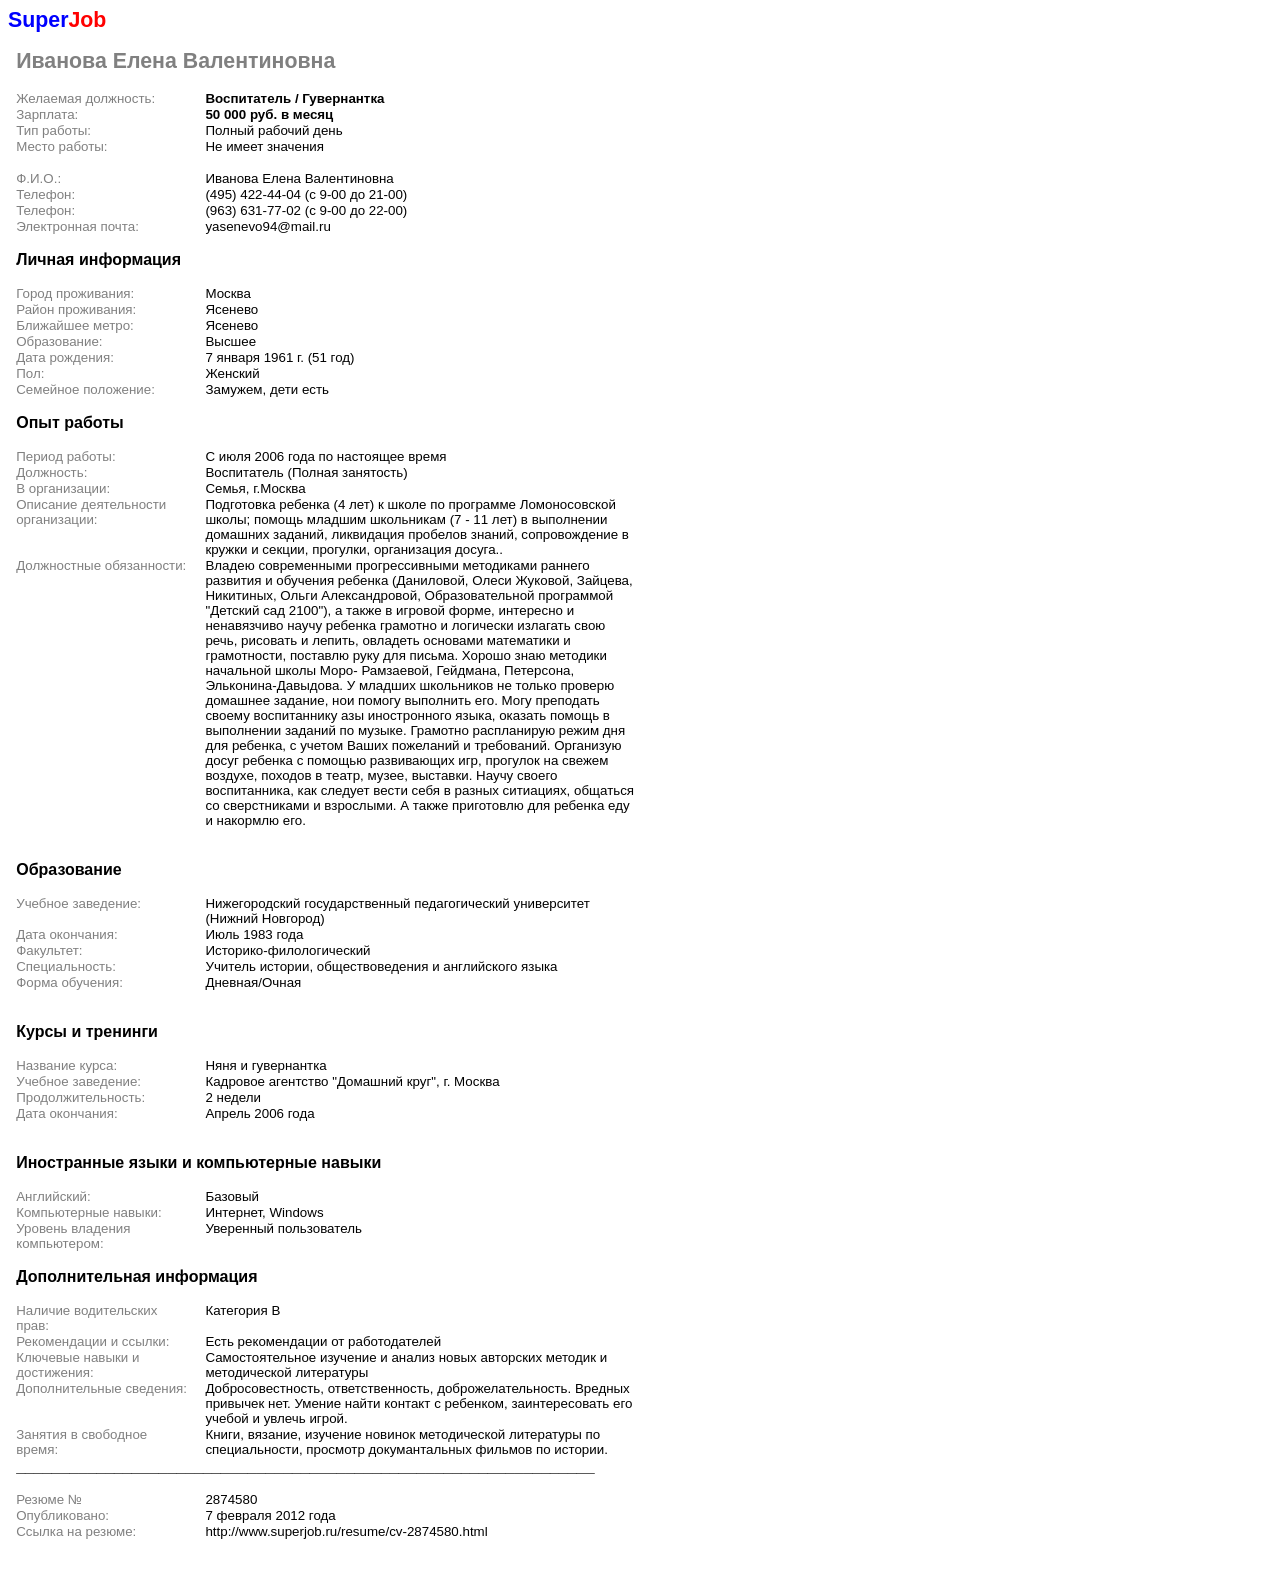
<file: Start/Тест/SJ_03.html>
<html xmlns:v="urn:schemas-microsoft-com:vml"
xmlns:o="urn:schemas-microsoft-com:office:office"
xmlns:w="urn:schemas-microsoft-com:office:word"
xmlns:m="http://schemas.microsoft.com/office/2004/12/omml"
xmlns="http://www.w3.org/TR/REC-html40">

<head>
<meta http-equiv=Content-Type content="text/html; charset=utf-8">
<meta name=ProgId content=Word.Document>
<meta name=Generator content="Microsoft Word 15">
<meta name=Originator content="Microsoft Word 15">
<link rel=File-List href="SJ_03.fld/filelist.xml">
<!--[if gte mso 9]><xml>
 <o:DocumentProperties>
  <o:Author>HP</o:Author>
  <o:LastAuthor>MF</o:LastAuthor>
  <o:Revision>2</o:Revision>
  <o:TotalTime>0</o:TotalTime>
  <o:Created>2026-06-17T01:35:00Z</o:Created>
  <o:LastSaved>2026-06-17T01:35:00Z</o:LastSaved>
  <o:Pages>2</o:Pages>
  <o:Words>514</o:Words>
  <o:Characters>2935</o:Characters>
  <o:Company>Hewlett-Packard Company</o:Company>
  <o:Lines>24</o:Lines>
  <o:Paragraphs>6</o:Paragraphs>
  <o:CharactersWithSpaces>3443</o:CharactersWithSpaces>
  <o:Version>16.00</o:Version>
 </o:DocumentProperties>
 <o:OfficeDocumentSettings>
  <o:TargetScreenSize>800x600</o:TargetScreenSize>
 </o:OfficeDocumentSettings>
</xml><![endif]-->
<link rel=themeData href="SJ_03.fld/themedata.thmx">
<link rel=colorSchemeMapping href="SJ_03.fld/colorschememapping.xml">
<!--[if gte mso 9]><xml>
 <w:WordDocument>
  <w:TrackMoves>false</w:TrackMoves>
  <w:TrackFormatting/>
  <w:PunctuationKerning/>
  <w:DrawingGridHorizontalSpacing>6 пт</w:DrawingGridHorizontalSpacing>
  <w:DrawingGridVerticalSpacing>6 пт</w:DrawingGridVerticalSpacing>
  <w:DisplayHorizontalDrawingGridEvery>0</w:DisplayHorizontalDrawingGridEvery>
  <w:DisplayVerticalDrawingGridEvery>3</w:DisplayVerticalDrawingGridEvery>
  <w:UseMarginsForDrawingGridOrigin/>
  <w:ValidateAgainstSchemas>false</w:ValidateAgainstSchemas>
  <w:SaveIfXMLInvalid>false</w:SaveIfXMLInvalid>
  <w:IgnoreMixedContent>false</w:IgnoreMixedContent>
  <w:AlwaysShowPlaceholderText>false</w:AlwaysShowPlaceholderText>
  <w:DoNotUnderlineInvalidXML/>
  <w:DoNotPromoteQF/>
  <w:LidThemeOther>RU</w:LidThemeOther>
  <w:LidThemeAsian>X-NONE</w:LidThemeAsian>
  <w:LidThemeComplexScript>X-NONE</w:LidThemeComplexScript>
  <w:DoNotShadeFormData/>
  <w:Compatibility>
   <w:SpaceForUL/>
   <w:BalanceSingleByteDoubleByteWidth/>
   <w:DoNotLeaveBackslashAlone/>
   <w:ULTrailSpace/>
   <w:DoNotExpandShiftReturn/>
   <w:FootnoteLayoutLikeWW8/>
   <w:ShapeLayoutLikeWW8/>
   <w:AlignTablesRowByRow/>
   <w:ForgetLastTabAlignment/>
   <w:AdjustLineHeightInTable/>
   <w:DoNotUseHTMLParagraphAutoSpacing/>
   <w:LayoutRawTableWidth/>
   <w:LayoutTableRowsApart/>
   <w:UseWord97LineBreakingRules/>
   <w:SelectEntireFieldWithStartOrEnd/>
   <w:UseWord2002TableStyleRules/>
   <w:UseWord2010TableStyleRules/>
   <w:DontUseIndentAsNumberingTabStop/>
   <w:FELineBreak11/>
   <w:WW11IndentRules/>
   <w:DontAutofitConstrainedTables/>
   <w:AutofitLikeWW11/>
   <w:UnderlineTabInNumList/>
   <w:HangulWidthLikeWW11/>
   <w:UseNormalStyleForList/>
   <w:DontVertAlignCellWithSp/>
   <w:DontBreakConstrainedForcedTables/>
   <w:DontVertAlignInTxbx/>
   <w:Word11KerningPairs/>
   <w:CachedColBalance/>
  </w:Compatibility>
  <w:BrowserLevel>MicrosoftInternetExplorer4</w:BrowserLevel>
  <m:mathPr>
   <m:mathFont m:val="Cambria Math"/>
   <m:brkBin m:val="before"/>
   <m:brkBinSub m:val="&#45;-"/>
   <m:smallFrac m:val="off"/>
   <m:dispDef/>
   <m:lMargin m:val="0"/>
   <m:rMargin m:val="0"/>
   <m:defJc m:val="centerGroup"/>
   <m:wrapIndent m:val="1440"/>
   <m:intLim m:val="subSup"/>
   <m:naryLim m:val="undOvr"/>
  </m:mathPr></w:WordDocument>
</xml><![endif]--><!--[if gte mso 9]><xml>
 <w:LatentStyles DefLockedState="false" DefUnhideWhenUsed="false"
  DefSemiHidden="false" DefQFormat="false" DefPriority="99"
  LatentStyleCount="376">
  <w:LsdException Locked="false" Priority="0" QFormat="true" Name="Normal"/>
  <w:LsdException Locked="false" Priority="9" QFormat="true" Name="heading 1"/>
  <w:LsdException Locked="false" Priority="9" SemiHidden="true"
   UnhideWhenUsed="true" QFormat="true" Name="heading 2"/>
  <w:LsdException Locked="false" Priority="9" SemiHidden="true"
   UnhideWhenUsed="true" QFormat="true" Name="heading 3"/>
  <w:LsdException Locked="false" Priority="9" SemiHidden="true"
   UnhideWhenUsed="true" QFormat="true" Name="heading 4"/>
  <w:LsdException Locked="false" Priority="9" SemiHidden="true"
   UnhideWhenUsed="true" QFormat="true" Name="heading 5"/>
  <w:LsdException Locked="false" Priority="9" SemiHidden="true"
   UnhideWhenUsed="true" QFormat="true" Name="heading 6"/>
  <w:LsdException Locked="false" Priority="9" SemiHidden="true"
   UnhideWhenUsed="true" QFormat="true" Name="heading 7"/>
  <w:LsdException Locked="false" Priority="9" SemiHidden="true"
   UnhideWhenUsed="true" QFormat="true" Name="heading 8"/>
  <w:LsdException Locked="false" Priority="9" SemiHidden="true"
   UnhideWhenUsed="true" QFormat="true" Name="heading 9"/>
  <w:LsdException Locked="false" SemiHidden="true" UnhideWhenUsed="true"
   Name="index 1"/>
  <w:LsdException Locked="false" SemiHidden="true" UnhideWhenUsed="true"
   Name="index 2"/>
  <w:LsdException Locked="false" SemiHidden="true" UnhideWhenUsed="true"
   Name="index 3"/>
  <w:LsdException Locked="false" SemiHidden="true" UnhideWhenUsed="true"
   Name="index 4"/>
  <w:LsdException Locked="false" SemiHidden="true" UnhideWhenUsed="true"
   Name="index 5"/>
  <w:LsdException Locked="false" SemiHidden="true" UnhideWhenUsed="true"
   Name="index 6"/>
  <w:LsdException Locked="false" SemiHidden="true" UnhideWhenUsed="true"
   Name="index 7"/>
  <w:LsdException Locked="false" SemiHidden="true" UnhideWhenUsed="true"
   Name="index 8"/>
  <w:LsdException Locked="false" SemiHidden="true" UnhideWhenUsed="true"
   Name="index 9"/>
  <w:LsdException Locked="false" Priority="39" SemiHidden="true"
   UnhideWhenUsed="true" Name="toc 1"/>
  <w:LsdException Locked="false" Priority="39" SemiHidden="true"
   UnhideWhenUsed="true" Name="toc 2"/>
  <w:LsdException Locked="false" Priority="39" SemiHidden="true"
   UnhideWhenUsed="true" Name="toc 3"/>
  <w:LsdException Locked="false" Priority="39" SemiHidden="true"
   UnhideWhenUsed="true" Name="toc 4"/>
  <w:LsdException Locked="false" Priority="39" SemiHidden="true"
   UnhideWhenUsed="true" Name="toc 5"/>
  <w:LsdException Locked="false" Priority="39" SemiHidden="true"
   UnhideWhenUsed="true" Name="toc 6"/>
  <w:LsdException Locked="false" Priority="39" SemiHidden="true"
   UnhideWhenUsed="true" Name="toc 7"/>
  <w:LsdException Locked="false" Priority="39" SemiHidden="true"
   UnhideWhenUsed="true" Name="toc 8"/>
  <w:LsdException Locked="false" Priority="39" SemiHidden="true"
   UnhideWhenUsed="true" Name="toc 9"/>
  <w:LsdException Locked="false" SemiHidden="true" UnhideWhenUsed="true"
   Name="Normal Indent"/>
  <w:LsdException Locked="false" SemiHidden="true" UnhideWhenUsed="true"
   Name="footnote text"/>
  <w:LsdException Locked="false" SemiHidden="true" UnhideWhenUsed="true"
   Name="annotation text"/>
  <w:LsdException Locked="false" SemiHidden="true" UnhideWhenUsed="true"
   Name="header"/>
  <w:LsdException Locked="false" SemiHidden="true" UnhideWhenUsed="true"
   Name="footer"/>
  <w:LsdException Locked="false" SemiHidden="true" UnhideWhenUsed="true"
   Name="index heading"/>
  <w:LsdException Locked="false" Priority="35" SemiHidden="true"
   UnhideWhenUsed="true" QFormat="true" Name="caption"/>
  <w:LsdException Locked="false" SemiHidden="true" UnhideWhenUsed="true"
   Name="table of figures"/>
  <w:LsdException Locked="false" SemiHidden="true" UnhideWhenUsed="true"
   Name="envelope address"/>
  <w:LsdException Locked="false" SemiHidden="true" UnhideWhenUsed="true"
   Name="envelope return"/>
  <w:LsdException Locked="false" SemiHidden="true" UnhideWhenUsed="true"
   Name="footnote reference"/>
  <w:LsdException Locked="false" SemiHidden="true" UnhideWhenUsed="true"
   Name="annotation reference"/>
  <w:LsdException Locked="false" SemiHidden="true" UnhideWhenUsed="true"
   Name="line number"/>
  <w:LsdException Locked="false" SemiHidden="true" UnhideWhenUsed="true"
   Name="page number"/>
  <w:LsdException Locked="false" SemiHidden="true" UnhideWhenUsed="true"
   Name="endnote reference"/>
  <w:LsdException Locked="false" SemiHidden="true" UnhideWhenUsed="true"
   Name="endnote text"/>
  <w:LsdException Locked="false" SemiHidden="true" UnhideWhenUsed="true"
   Name="table of authorities"/>
  <w:LsdException Locked="false" SemiHidden="true" UnhideWhenUsed="true"
   Name="macro"/>
  <w:LsdException Locked="false" SemiHidden="true" UnhideWhenUsed="true"
   Name="toa heading"/>
  <w:LsdException Locked="false" SemiHidden="true" UnhideWhenUsed="true"
   Name="List"/>
  <w:LsdException Locked="false" SemiHidden="true" UnhideWhenUsed="true"
   Name="List Bullet"/>
  <w:LsdException Locked="false" SemiHidden="true" UnhideWhenUsed="true"
   Name="List Number"/>
  <w:LsdException Locked="false" SemiHidden="true" UnhideWhenUsed="true"
   Name="List 2"/>
  <w:LsdException Locked="false" SemiHidden="true" UnhideWhenUsed="true"
   Name="List 3"/>
  <w:LsdException Locked="false" SemiHidden="true" UnhideWhenUsed="true"
   Name="List 4"/>
  <w:LsdException Locked="false" SemiHidden="true" UnhideWhenUsed="true"
   Name="List 5"/>
  <w:LsdException Locked="false" SemiHidden="true" UnhideWhenUsed="true"
   Name="List Bullet 2"/>
  <w:LsdException Locked="false" SemiHidden="true" UnhideWhenUsed="true"
   Name="List Bullet 3"/>
  <w:LsdException Locked="false" SemiHidden="true" UnhideWhenUsed="true"
   Name="List Bullet 4"/>
  <w:LsdException Locked="false" SemiHidden="true" UnhideWhenUsed="true"
   Name="List Bullet 5"/>
  <w:LsdException Locked="false" SemiHidden="true" UnhideWhenUsed="true"
   Name="List Number 2"/>
  <w:LsdException Locked="false" SemiHidden="true" UnhideWhenUsed="true"
   Name="List Number 3"/>
  <w:LsdException Locked="false" SemiHidden="true" UnhideWhenUsed="true"
   Name="List Number 4"/>
  <w:LsdException Locked="false" SemiHidden="true" UnhideWhenUsed="true"
   Name="List Number 5"/>
  <w:LsdException Locked="false" Priority="10" QFormat="true" Name="Title"/>
  <w:LsdException Locked="false" SemiHidden="true" UnhideWhenUsed="true"
   Name="Closing"/>
  <w:LsdException Locked="false" SemiHidden="true" UnhideWhenUsed="true"
   Name="Signature"/>
  <w:LsdException Locked="false" Priority="1" SemiHidden="true"
   UnhideWhenUsed="true" Name="Default Paragraph Font"/>
  <w:LsdException Locked="false" SemiHidden="true" UnhideWhenUsed="true"
   Name="Body Text"/>
  <w:LsdException Locked="false" SemiHidden="true" UnhideWhenUsed="true"
   Name="Body Text Indent"/>
  <w:LsdException Locked="false" SemiHidden="true" UnhideWhenUsed="true"
   Name="List Continue"/>
  <w:LsdException Locked="false" SemiHidden="true" UnhideWhenUsed="true"
   Name="List Continue 2"/>
  <w:LsdException Locked="false" SemiHidden="true" UnhideWhenUsed="true"
   Name="List Continue 3"/>
  <w:LsdException Locked="false" SemiHidden="true" UnhideWhenUsed="true"
   Name="List Continue 4"/>
  <w:LsdException Locked="false" SemiHidden="true" UnhideWhenUsed="true"
   Name="List Continue 5"/>
  <w:LsdException Locked="false" SemiHidden="true" UnhideWhenUsed="true"
   Name="Message Header"/>
  <w:LsdException Locked="false" Priority="11" QFormat="true" Name="Subtitle"/>
  <w:LsdException Locked="false" SemiHidden="true" UnhideWhenUsed="true"
   Name="Salutation"/>
  <w:LsdException Locked="false" SemiHidden="true" UnhideWhenUsed="true"
   Name="Date"/>
  <w:LsdException Locked="false" SemiHidden="true" UnhideWhenUsed="true"
   Name="Body Text First Indent"/>
  <w:LsdException Locked="false" SemiHidden="true" UnhideWhenUsed="true"
   Name="Body Text First Indent 2"/>
  <w:LsdException Locked="false" SemiHidden="true" UnhideWhenUsed="true"
   Name="Note Heading"/>
  <w:LsdException Locked="false" SemiHidden="true" UnhideWhenUsed="true"
   Name="Body Text 2"/>
  <w:LsdException Locked="false" SemiHidden="true" UnhideWhenUsed="true"
   Name="Body Text 3"/>
  <w:LsdException Locked="false" SemiHidden="true" UnhideWhenUsed="true"
   Name="Body Text Indent 2"/>
  <w:LsdException Locked="false" SemiHidden="true" UnhideWhenUsed="true"
   Name="Body Text Indent 3"/>
  <w:LsdException Locked="false" SemiHidden="true" UnhideWhenUsed="true"
   Name="Block Text"/>
  <w:LsdException Locked="false" SemiHidden="true" UnhideWhenUsed="true"
   Name="Hyperlink"/>
  <w:LsdException Locked="false" SemiHidden="true" UnhideWhenUsed="true"
   Name="FollowedHyperlink"/>
  <w:LsdException Locked="false" Priority="22" QFormat="true" Name="Strong"/>
  <w:LsdException Locked="false" Priority="20" QFormat="true" Name="Emphasis"/>
  <w:LsdException Locked="false" SemiHidden="true" UnhideWhenUsed="true"
   Name="Document Map"/>
  <w:LsdException Locked="false" SemiHidden="true" UnhideWhenUsed="true"
   Name="Plain Text"/>
  <w:LsdException Locked="false" SemiHidden="true" UnhideWhenUsed="true"
   Name="E-mail Signature"/>
  <w:LsdException Locked="false" SemiHidden="true" UnhideWhenUsed="true"
   Name="HTML Top of Form"/>
  <w:LsdException Locked="false" SemiHidden="true" UnhideWhenUsed="true"
   Name="HTML Bottom of Form"/>
  <w:LsdException Locked="false" SemiHidden="true" UnhideWhenUsed="true"
   Name="Normal (Web)"/>
  <w:LsdException Locked="false" SemiHidden="true" UnhideWhenUsed="true"
   Name="HTML Acronym"/>
  <w:LsdException Locked="false" SemiHidden="true" UnhideWhenUsed="true"
   Name="HTML Address"/>
  <w:LsdException Locked="false" SemiHidden="true" UnhideWhenUsed="true"
   Name="HTML Cite"/>
  <w:LsdException Locked="false" SemiHidden="true" UnhideWhenUsed="true"
   Name="HTML Code"/>
  <w:LsdException Locked="false" SemiHidden="true" UnhideWhenUsed="true"
   Name="HTML Definition"/>
  <w:LsdException Locked="false" SemiHidden="true" UnhideWhenUsed="true"
   Name="HTML Keyboard"/>
  <w:LsdException Locked="false" SemiHidden="true" UnhideWhenUsed="true"
   Name="HTML Preformatted"/>
  <w:LsdException Locked="false" SemiHidden="true" UnhideWhenUsed="true"
   Name="HTML Sample"/>
  <w:LsdException Locked="false" SemiHidden="true" UnhideWhenUsed="true"
   Name="HTML Typewriter"/>
  <w:LsdException Locked="false" SemiHidden="true" UnhideWhenUsed="true"
   Name="HTML Variable"/>
  <w:LsdException Locked="false" SemiHidden="true" UnhideWhenUsed="true"
   Name="Normal Table"/>
  <w:LsdException Locked="false" SemiHidden="true" UnhideWhenUsed="true"
   Name="annotation subject"/>
  <w:LsdException Locked="false" SemiHidden="true" UnhideWhenUsed="true"
   Name="No List"/>
  <w:LsdException Locked="false" SemiHidden="true" UnhideWhenUsed="true"
   Name="Outline List 1"/>
  <w:LsdException Locked="false" SemiHidden="true" UnhideWhenUsed="true"
   Name="Outline List 2"/>
  <w:LsdException Locked="false" SemiHidden="true" UnhideWhenUsed="true"
   Name="Outline List 3"/>
  <w:LsdException Locked="false" SemiHidden="true" UnhideWhenUsed="true"
   Name="Table Simple 1"/>
  <w:LsdException Locked="false" SemiHidden="true" UnhideWhenUsed="true"
   Name="Table Simple 2"/>
  <w:LsdException Locked="false" SemiHidden="true" UnhideWhenUsed="true"
   Name="Table Simple 3"/>
  <w:LsdException Locked="false" SemiHidden="true" UnhideWhenUsed="true"
   Name="Table Classic 1"/>
  <w:LsdException Locked="false" SemiHidden="true" UnhideWhenUsed="true"
   Name="Table Classic 2"/>
  <w:LsdException Locked="false" SemiHidden="true" UnhideWhenUsed="true"
   Name="Table Classic 3"/>
  <w:LsdException Locked="false" SemiHidden="true" UnhideWhenUsed="true"
   Name="Table Classic 4"/>
  <w:LsdException Locked="false" SemiHidden="true" UnhideWhenUsed="true"
   Name="Table Colorful 1"/>
  <w:LsdException Locked="false" SemiHidden="true" UnhideWhenUsed="true"
   Name="Table Colorful 2"/>
  <w:LsdException Locked="false" SemiHidden="true" UnhideWhenUsed="true"
   Name="Table Colorful 3"/>
  <w:LsdException Locked="false" SemiHidden="true" UnhideWhenUsed="true"
   Name="Table Columns 1"/>
  <w:LsdException Locked="false" SemiHidden="true" UnhideWhenUsed="true"
   Name="Table Columns 2"/>
  <w:LsdException Locked="false" SemiHidden="true" UnhideWhenUsed="true"
   Name="Table Columns 3"/>
  <w:LsdException Locked="false" SemiHidden="true" UnhideWhenUsed="true"
   Name="Table Columns 4"/>
  <w:LsdException Locked="false" SemiHidden="true" UnhideWhenUsed="true"
   Name="Table Columns 5"/>
  <w:LsdException Locked="false" SemiHidden="true" UnhideWhenUsed="true"
   Name="Table Grid 1"/>
  <w:LsdException Locked="false" SemiHidden="true" UnhideWhenUsed="true"
   Name="Table Grid 2"/>
  <w:LsdException Locked="false" SemiHidden="true" UnhideWhenUsed="true"
   Name="Table Grid 3"/>
  <w:LsdException Locked="false" SemiHidden="true" UnhideWhenUsed="true"
   Name="Table Grid 4"/>
  <w:LsdException Locked="false" SemiHidden="true" UnhideWhenUsed="true"
   Name="Table Grid 5"/>
  <w:LsdException Locked="false" SemiHidden="true" UnhideWhenUsed="true"
   Name="Table Grid 6"/>
  <w:LsdException Locked="false" SemiHidden="true" UnhideWhenUsed="true"
   Name="Table Grid 7"/>
  <w:LsdException Locked="false" SemiHidden="true" UnhideWhenUsed="true"
   Name="Table Grid 8"/>
  <w:LsdException Locked="false" SemiHidden="true" UnhideWhenUsed="true"
   Name="Table List 1"/>
  <w:LsdException Locked="false" SemiHidden="true" UnhideWhenUsed="true"
   Name="Table List 2"/>
  <w:LsdException Locked="false" SemiHidden="true" UnhideWhenUsed="true"
   Name="Table List 3"/>
  <w:LsdException Locked="false" SemiHidden="true" UnhideWhenUsed="true"
   Name="Table List 4"/>
  <w:LsdException Locked="false" SemiHidden="true" UnhideWhenUsed="true"
   Name="Table List 5"/>
  <w:LsdException Locked="false" SemiHidden="true" UnhideWhenUsed="true"
   Name="Table List 6"/>
  <w:LsdException Locked="false" SemiHidden="true" UnhideWhenUsed="true"
   Name="Table List 7"/>
  <w:LsdException Locked="false" SemiHidden="true" UnhideWhenUsed="true"
   Name="Table List 8"/>
  <w:LsdException Locked="false" SemiHidden="true" UnhideWhenUsed="true"
   Name="Table 3D effects 1"/>
  <w:LsdException Locked="false" SemiHidden="true" UnhideWhenUsed="true"
   Name="Table 3D effects 2"/>
  <w:LsdException Locked="false" SemiHidden="true" UnhideWhenUsed="true"
   Name="Table 3D effects 3"/>
  <w:LsdException Locked="false" SemiHidden="true" UnhideWhenUsed="true"
   Name="Table Contemporary"/>
  <w:LsdException Locked="false" SemiHidden="true" UnhideWhenUsed="true"
   Name="Table Elegant"/>
  <w:LsdException Locked="false" SemiHidden="true" UnhideWhenUsed="true"
   Name="Table Professional"/>
  <w:LsdException Locked="false" SemiHidden="true" UnhideWhenUsed="true"
   Name="Table Subtle 1"/>
  <w:LsdException Locked="false" SemiHidden="true" UnhideWhenUsed="true"
   Name="Table Subtle 2"/>
  <w:LsdException Locked="false" SemiHidden="true" UnhideWhenUsed="true"
   Name="Table Web 1"/>
  <w:LsdException Locked="false" SemiHidden="true" UnhideWhenUsed="true"
   Name="Table Web 2"/>
  <w:LsdException Locked="false" SemiHidden="true" UnhideWhenUsed="true"
   Name="Table Web 3"/>
  <w:LsdException Locked="false" SemiHidden="true" UnhideWhenUsed="true"
   Name="Balloon Text"/>
  <w:LsdException Locked="false" Priority="59" Name="Table Grid"/>
  <w:LsdException Locked="false" SemiHidden="true" UnhideWhenUsed="true"
   Name="Table Theme"/>
  <w:LsdException Locked="false" SemiHidden="true" Name="Placeholder Text"/>
  <w:LsdException Locked="false" Priority="1" QFormat="true" Name="No Spacing"/>
  <w:LsdException Locked="false" Priority="60" Name="Light Shading"/>
  <w:LsdException Locked="false" Priority="61" Name="Light List"/>
  <w:LsdException Locked="false" Priority="62" Name="Light Grid"/>
  <w:LsdException Locked="false" Priority="63" Name="Medium Shading 1"/>
  <w:LsdException Locked="false" Priority="64" Name="Medium Shading 2"/>
  <w:LsdException Locked="false" Priority="65" Name="Medium List 1"/>
  <w:LsdException Locked="false" Priority="66" Name="Medium List 2"/>
  <w:LsdException Locked="false" Priority="67" Name="Medium Grid 1"/>
  <w:LsdException Locked="false" Priority="68" Name="Medium Grid 2"/>
  <w:LsdException Locked="false" Priority="69" Name="Medium Grid 3"/>
  <w:LsdException Locked="false" Priority="70" Name="Dark List"/>
  <w:LsdException Locked="false" Priority="71" Name="Colorful Shading"/>
  <w:LsdException Locked="false" Priority="72" Name="Colorful List"/>
  <w:LsdException Locked="false" Priority="73" Name="Colorful Grid"/>
  <w:LsdException Locked="false" Priority="60" Name="Light Shading Accent 1"/>
  <w:LsdException Locked="false" Priority="61" Name="Light List Accent 1"/>
  <w:LsdException Locked="false" Priority="62" Name="Light Grid Accent 1"/>
  <w:LsdException Locked="false" Priority="63" Name="Medium Shading 1 Accent 1"/>
  <w:LsdException Locked="false" Priority="64" Name="Medium Shading 2 Accent 1"/>
  <w:LsdException Locked="false" Priority="65" Name="Medium List 1 Accent 1"/>
  <w:LsdException Locked="false" SemiHidden="true" Name="Revision"/>
  <w:LsdException Locked="false" Priority="34" QFormat="true"
   Name="List Paragraph"/>
  <w:LsdException Locked="false" Priority="29" QFormat="true" Name="Quote"/>
  <w:LsdException Locked="false" Priority="30" QFormat="true"
   Name="Intense Quote"/>
  <w:LsdException Locked="false" Priority="66" Name="Medium List 2 Accent 1"/>
  <w:LsdException Locked="false" Priority="67" Name="Medium Grid 1 Accent 1"/>
  <w:LsdException Locked="false" Priority="68" Name="Medium Grid 2 Accent 1"/>
  <w:LsdException Locked="false" Priority="69" Name="Medium Grid 3 Accent 1"/>
  <w:LsdException Locked="false" Priority="70" Name="Dark List Accent 1"/>
  <w:LsdException Locked="false" Priority="71" Name="Colorful Shading Accent 1"/>
  <w:LsdException Locked="false" Priority="72" Name="Colorful List Accent 1"/>
  <w:LsdException Locked="false" Priority="73" Name="Colorful Grid Accent 1"/>
  <w:LsdException Locked="false" Priority="60" Name="Light Shading Accent 2"/>
  <w:LsdException Locked="false" Priority="61" Name="Light List Accent 2"/>
  <w:LsdException Locked="false" Priority="62" Name="Light Grid Accent 2"/>
  <w:LsdException Locked="false" Priority="63" Name="Medium Shading 1 Accent 2"/>
  <w:LsdException Locked="false" Priority="64" Name="Medium Shading 2 Accent 2"/>
  <w:LsdException Locked="false" Priority="65" Name="Medium List 1 Accent 2"/>
  <w:LsdException Locked="false" Priority="66" Name="Medium List 2 Accent 2"/>
  <w:LsdException Locked="false" Priority="67" Name="Medium Grid 1 Accent 2"/>
  <w:LsdException Locked="false" Priority="68" Name="Medium Grid 2 Accent 2"/>
  <w:LsdException Locked="false" Priority="69" Name="Medium Grid 3 Accent 2"/>
  <w:LsdException Locked="false" Priority="70" Name="Dark List Accent 2"/>
  <w:LsdException Locked="false" Priority="71" Name="Colorful Shading Accent 2"/>
  <w:LsdException Locked="false" Priority="72" Name="Colorful List Accent 2"/>
  <w:LsdException Locked="false" Priority="73" Name="Colorful Grid Accent 2"/>
  <w:LsdException Locked="false" Priority="60" Name="Light Shading Accent 3"/>
  <w:LsdException Locked="false" Priority="61" Name="Light List Accent 3"/>
  <w:LsdException Locked="false" Priority="62" Name="Light Grid Accent 3"/>
  <w:LsdException Locked="false" Priority="63" Name="Medium Shading 1 Accent 3"/>
  <w:LsdException Locked="false" Priority="64" Name="Medium Shading 2 Accent 3"/>
  <w:LsdException Locked="false" Priority="65" Name="Medium List 1 Accent 3"/>
  <w:LsdException Locked="false" Priority="66" Name="Medium List 2 Accent 3"/>
  <w:LsdException Locked="false" Priority="67" Name="Medium Grid 1 Accent 3"/>
  <w:LsdException Locked="false" Priority="68" Name="Medium Grid 2 Accent 3"/>
  <w:LsdException Locked="false" Priority="69" Name="Medium Grid 3 Accent 3"/>
  <w:LsdException Locked="false" Priority="70" Name="Dark List Accent 3"/>
  <w:LsdException Locked="false" Priority="71" Name="Colorful Shading Accent 3"/>
  <w:LsdException Locked="false" Priority="72" Name="Colorful List Accent 3"/>
  <w:LsdException Locked="false" Priority="73" Name="Colorful Grid Accent 3"/>
  <w:LsdException Locked="false" Priority="60" Name="Light Shading Accent 4"/>
  <w:LsdException Locked="false" Priority="61" Name="Light List Accent 4"/>
  <w:LsdException Locked="false" Priority="62" Name="Light Grid Accent 4"/>
  <w:LsdException Locked="false" Priority="63" Name="Medium Shading 1 Accent 4"/>
  <w:LsdException Locked="false" Priority="64" Name="Medium Shading 2 Accent 4"/>
  <w:LsdException Locked="false" Priority="65" Name="Medium List 1 Accent 4"/>
  <w:LsdException Locked="false" Priority="66" Name="Medium List 2 Accent 4"/>
  <w:LsdException Locked="false" Priority="67" Name="Medium Grid 1 Accent 4"/>
  <w:LsdException Locked="false" Priority="68" Name="Medium Grid 2 Accent 4"/>
  <w:LsdException Locked="false" Priority="69" Name="Medium Grid 3 Accent 4"/>
  <w:LsdException Locked="false" Priority="70" Name="Dark List Accent 4"/>
  <w:LsdException Locked="false" Priority="71" Name="Colorful Shading Accent 4"/>
  <w:LsdException Locked="false" Priority="72" Name="Colorful List Accent 4"/>
  <w:LsdException Locked="false" Priority="73" Name="Colorful Grid Accent 4"/>
  <w:LsdException Locked="false" Priority="60" Name="Light Shading Accent 5"/>
  <w:LsdException Locked="false" Priority="61" Name="Light List Accent 5"/>
  <w:LsdException Locked="false" Priority="62" Name="Light Grid Accent 5"/>
  <w:LsdException Locked="false" Priority="63" Name="Medium Shading 1 Accent 5"/>
  <w:LsdException Locked="false" Priority="64" Name="Medium Shading 2 Accent 5"/>
  <w:LsdException Locked="false" Priority="65" Name="Medium List 1 Accent 5"/>
  <w:LsdException Locked="false" Priority="66" Name="Medium List 2 Accent 5"/>
  <w:LsdException Locked="false" Priority="67" Name="Medium Grid 1 Accent 5"/>
  <w:LsdException Locked="false" Priority="68" Name="Medium Grid 2 Accent 5"/>
  <w:LsdException Locked="false" Priority="69" Name="Medium Grid 3 Accent 5"/>
  <w:LsdException Locked="false" Priority="70" Name="Dark List Accent 5"/>
  <w:LsdException Locked="false" Priority="71" Name="Colorful Shading Accent 5"/>
  <w:LsdException Locked="false" Priority="72" Name="Colorful List Accent 5"/>
  <w:LsdException Locked="false" Priority="73" Name="Colorful Grid Accent 5"/>
  <w:LsdException Locked="false" Priority="60" Name="Light Shading Accent 6"/>
  <w:LsdException Locked="false" Priority="61" Name="Light List Accent 6"/>
  <w:LsdException Locked="false" Priority="62" Name="Light Grid Accent 6"/>
  <w:LsdException Locked="false" Priority="63" Name="Medium Shading 1 Accent 6"/>
  <w:LsdException Locked="false" Priority="64" Name="Medium Shading 2 Accent 6"/>
  <w:LsdException Locked="false" Priority="65" Name="Medium List 1 Accent 6"/>
  <w:LsdException Locked="false" Priority="66" Name="Medium List 2 Accent 6"/>
  <w:LsdException Locked="false" Priority="67" Name="Medium Grid 1 Accent 6"/>
  <w:LsdException Locked="false" Priority="68" Name="Medium Grid 2 Accent 6"/>
  <w:LsdException Locked="false" Priority="69" Name="Medium Grid 3 Accent 6"/>
  <w:LsdException Locked="false" Priority="70" Name="Dark List Accent 6"/>
  <w:LsdException Locked="false" Priority="71" Name="Colorful Shading Accent 6"/>
  <w:LsdException Locked="false" Priority="72" Name="Colorful List Accent 6"/>
  <w:LsdException Locked="false" Priority="73" Name="Colorful Grid Accent 6"/>
  <w:LsdException Locked="false" Priority="19" QFormat="true"
   Name="Subtle Emphasis"/>
  <w:LsdException Locked="false" Priority="21" QFormat="true"
   Name="Intense Emphasis"/>
  <w:LsdException Locked="false" Priority="31" QFormat="true"
   Name="Subtle Reference"/>
  <w:LsdException Locked="false" Priority="32" QFormat="true"
   Name="Intense Reference"/>
  <w:LsdException Locked="false" Priority="33" QFormat="true" Name="Book Title"/>
  <w:LsdException Locked="false" Priority="37" SemiHidden="true"
   UnhideWhenUsed="true" Name="Bibliography"/>
  <w:LsdException Locked="false" Priority="39" SemiHidden="true"
   UnhideWhenUsed="true" QFormat="true" Name="TOC Heading"/>
  <w:LsdException Locked="false" Priority="41" Name="Plain Table 1"/>
  <w:LsdException Locked="false" Priority="42" Name="Plain Table 2"/>
  <w:LsdException Locked="false" Priority="43" Name="Plain Table 3"/>
  <w:LsdException Locked="false" Priority="44" Name="Plain Table 4"/>
  <w:LsdException Locked="false" Priority="45" Name="Plain Table 5"/>
  <w:LsdException Locked="false" Priority="40" Name="Grid Table Light"/>
  <w:LsdException Locked="false" Priority="46" Name="Grid Table 1 Light"/>
  <w:LsdException Locked="false" Priority="47" Name="Grid Table 2"/>
  <w:LsdException Locked="false" Priority="48" Name="Grid Table 3"/>
  <w:LsdException Locked="false" Priority="49" Name="Grid Table 4"/>
  <w:LsdException Locked="false" Priority="50" Name="Grid Table 5 Dark"/>
  <w:LsdException Locked="false" Priority="51" Name="Grid Table 6 Colorful"/>
  <w:LsdException Locked="false" Priority="52" Name="Grid Table 7 Colorful"/>
  <w:LsdException Locked="false" Priority="46"
   Name="Grid Table 1 Light Accent 1"/>
  <w:LsdException Locked="false" Priority="47" Name="Grid Table 2 Accent 1"/>
  <w:LsdException Locked="false" Priority="48" Name="Grid Table 3 Accent 1"/>
  <w:LsdException Locked="false" Priority="49" Name="Grid Table 4 Accent 1"/>
  <w:LsdException Locked="false" Priority="50" Name="Grid Table 5 Dark Accent 1"/>
  <w:LsdException Locked="false" Priority="51"
   Name="Grid Table 6 Colorful Accent 1"/>
  <w:LsdException Locked="false" Priority="52"
   Name="Grid Table 7 Colorful Accent 1"/>
  <w:LsdException Locked="false" Priority="46"
   Name="Grid Table 1 Light Accent 2"/>
  <w:LsdException Locked="false" Priority="47" Name="Grid Table 2 Accent 2"/>
  <w:LsdException Locked="false" Priority="48" Name="Grid Table 3 Accent 2"/>
  <w:LsdException Locked="false" Priority="49" Name="Grid Table 4 Accent 2"/>
  <w:LsdException Locked="false" Priority="50" Name="Grid Table 5 Dark Accent 2"/>
  <w:LsdException Locked="false" Priority="51"
   Name="Grid Table 6 Colorful Accent 2"/>
  <w:LsdException Locked="false" Priority="52"
   Name="Grid Table 7 Colorful Accent 2"/>
  <w:LsdException Locked="false" Priority="46"
   Name="Grid Table 1 Light Accent 3"/>
  <w:LsdException Locked="false" Priority="47" Name="Grid Table 2 Accent 3"/>
  <w:LsdException Locked="false" Priority="48" Name="Grid Table 3 Accent 3"/>
  <w:LsdException Locked="false" Priority="49" Name="Grid Table 4 Accent 3"/>
  <w:LsdException Locked="false" Priority="50" Name="Grid Table 5 Dark Accent 3"/>
  <w:LsdException Locked="false" Priority="51"
   Name="Grid Table 6 Colorful Accent 3"/>
  <w:LsdException Locked="false" Priority="52"
   Name="Grid Table 7 Colorful Accent 3"/>
  <w:LsdException Locked="false" Priority="46"
   Name="Grid Table 1 Light Accent 4"/>
  <w:LsdException Locked="false" Priority="47" Name="Grid Table 2 Accent 4"/>
  <w:LsdException Locked="false" Priority="48" Name="Grid Table 3 Accent 4"/>
  <w:LsdException Locked="false" Priority="49" Name="Grid Table 4 Accent 4"/>
  <w:LsdException Locked="false" Priority="50" Name="Grid Table 5 Dark Accent 4"/>
  <w:LsdException Locked="false" Priority="51"
   Name="Grid Table 6 Colorful Accent 4"/>
  <w:LsdException Locked="false" Priority="52"
   Name="Grid Table 7 Colorful Accent 4"/>
  <w:LsdException Locked="false" Priority="46"
   Name="Grid Table 1 Light Accent 5"/>
  <w:LsdException Locked="false" Priority="47" Name="Grid Table 2 Accent 5"/>
  <w:LsdException Locked="false" Priority="48" Name="Grid Table 3 Accent 5"/>
  <w:LsdException Locked="false" Priority="49" Name="Grid Table 4 Accent 5"/>
  <w:LsdException Locked="false" Priority="50" Name="Grid Table 5 Dark Accent 5"/>
  <w:LsdException Locked="false" Priority="51"
   Name="Grid Table 6 Colorful Accent 5"/>
  <w:LsdException Locked="false" Priority="52"
   Name="Grid Table 7 Colorful Accent 5"/>
  <w:LsdException Locked="false" Priority="46"
   Name="Grid Table 1 Light Accent 6"/>
  <w:LsdException Locked="false" Priority="47" Name="Grid Table 2 Accent 6"/>
  <w:LsdException Locked="false" Priority="48" Name="Grid Table 3 Accent 6"/>
  <w:LsdException Locked="false" Priority="49" Name="Grid Table 4 Accent 6"/>
  <w:LsdException Locked="false" Priority="50" Name="Grid Table 5 Dark Accent 6"/>
  <w:LsdException Locked="false" Priority="51"
   Name="Grid Table 6 Colorful Accent 6"/>
  <w:LsdException Locked="false" Priority="52"
   Name="Grid Table 7 Colorful Accent 6"/>
  <w:LsdException Locked="false" Priority="46" Name="List Table 1 Light"/>
  <w:LsdException Locked="false" Priority="47" Name="List Table 2"/>
  <w:LsdException Locked="false" Priority="48" Name="List Table 3"/>
  <w:LsdException Locked="false" Priority="49" Name="List Table 4"/>
  <w:LsdException Locked="false" Priority="50" Name="List Table 5 Dark"/>
  <w:LsdException Locked="false" Priority="51" Name="List Table 6 Colorful"/>
  <w:LsdException Locked="false" Priority="52" Name="List Table 7 Colorful"/>
  <w:LsdException Locked="false" Priority="46"
   Name="List Table 1 Light Accent 1"/>
  <w:LsdException Locked="false" Priority="47" Name="List Table 2 Accent 1"/>
  <w:LsdException Locked="false" Priority="48" Name="List Table 3 Accent 1"/>
  <w:LsdException Locked="false" Priority="49" Name="List Table 4 Accent 1"/>
  <w:LsdException Locked="false" Priority="50" Name="List Table 5 Dark Accent 1"/>
  <w:LsdException Locked="false" Priority="51"
   Name="List Table 6 Colorful Accent 1"/>
  <w:LsdException Locked="false" Priority="52"
   Name="List Table 7 Colorful Accent 1"/>
  <w:LsdException Locked="false" Priority="46"
   Name="List Table 1 Light Accent 2"/>
  <w:LsdException Locked="false" Priority="47" Name="List Table 2 Accent 2"/>
  <w:LsdException Locked="false" Priority="48" Name="List Table 3 Accent 2"/>
  <w:LsdException Locked="false" Priority="49" Name="List Table 4 Accent 2"/>
  <w:LsdException Locked="false" Priority="50" Name="List Table 5 Dark Accent 2"/>
  <w:LsdException Locked="false" Priority="51"
   Name="List Table 6 Colorful Accent 2"/>
  <w:LsdException Locked="false" Priority="52"
   Name="List Table 7 Colorful Accent 2"/>
  <w:LsdException Locked="false" Priority="46"
   Name="List Table 1 Light Accent 3"/>
  <w:LsdException Locked="false" Priority="47" Name="List Table 2 Accent 3"/>
  <w:LsdException Locked="false" Priority="48" Name="List Table 3 Accent 3"/>
  <w:LsdException Locked="false" Priority="49" Name="List Table 4 Accent 3"/>
  <w:LsdException Locked="false" Priority="50" Name="List Table 5 Dark Accent 3"/>
  <w:LsdException Locked="false" Priority="51"
   Name="List Table 6 Colorful Accent 3"/>
  <w:LsdException Locked="false" Priority="52"
   Name="List Table 7 Colorful Accent 3"/>
  <w:LsdException Locked="false" Priority="46"
   Name="List Table 1 Light Accent 4"/>
  <w:LsdException Locked="false" Priority="47" Name="List Table 2 Accent 4"/>
  <w:LsdException Locked="false" Priority="48" Name="List Table 3 Accent 4"/>
  <w:LsdException Locked="false" Priority="49" Name="List Table 4 Accent 4"/>
  <w:LsdException Locked="false" Priority="50" Name="List Table 5 Dark Accent 4"/>
  <w:LsdException Locked="false" Priority="51"
   Name="List Table 6 Colorful Accent 4"/>
  <w:LsdException Locked="false" Priority="52"
   Name="List Table 7 Colorful Accent 4"/>
  <w:LsdException Locked="false" Priority="46"
   Name="List Table 1 Light Accent 5"/>
  <w:LsdException Locked="false" Priority="47" Name="List Table 2 Accent 5"/>
  <w:LsdException Locked="false" Priority="48" Name="List Table 3 Accent 5"/>
  <w:LsdException Locked="false" Priority="49" Name="List Table 4 Accent 5"/>
  <w:LsdException Locked="false" Priority="50" Name="List Table 5 Dark Accent 5"/>
  <w:LsdException Locked="false" Priority="51"
   Name="List Table 6 Colorful Accent 5"/>
  <w:LsdException Locked="false" Priority="52"
   Name="List Table 7 Colorful Accent 5"/>
  <w:LsdException Locked="false" Priority="46"
   Name="List Table 1 Light Accent 6"/>
  <w:LsdException Locked="false" Priority="47" Name="List Table 2 Accent 6"/>
  <w:LsdException Locked="false" Priority="48" Name="List Table 3 Accent 6"/>
  <w:LsdException Locked="false" Priority="49" Name="List Table 4 Accent 6"/>
  <w:LsdException Locked="false" Priority="50" Name="List Table 5 Dark Accent 6"/>
  <w:LsdException Locked="false" Priority="51"
   Name="List Table 6 Colorful Accent 6"/>
  <w:LsdException Locked="false" Priority="52"
   Name="List Table 7 Colorful Accent 6"/>
  <w:LsdException Locked="false" SemiHidden="true" UnhideWhenUsed="true"
   Name="Mention"/>
  <w:LsdException Locked="false" SemiHidden="true" UnhideWhenUsed="true"
   Name="Smart Hyperlink"/>
  <w:LsdException Locked="false" SemiHidden="true" UnhideWhenUsed="true"
   Name="Hashtag"/>
  <w:LsdException Locked="false" SemiHidden="true" UnhideWhenUsed="true"
   Name="Unresolved Mention"/>
  <w:LsdException Locked="false" SemiHidden="true" UnhideWhenUsed="true"
   Name="Smart Link"/>
 </w:LatentStyles>
</xml><![endif]-->
<style>
<!--
 /* Font Definitions */
 @font-face
	{font-family:"Cambria Math";
	panose-1:2 4 5 3 5 4 6 3 2 4;
	mso-font-charset:0;
	mso-generic-font-family:roman;
	mso-font-pitch:variable;
	mso-font-signature:-536870145 1107305727 0 0 415 0;}
@font-face
	{font-family:Calibri;
	panose-1:2 15 5 2 2 2 4 3 2 4;
	mso-font-charset:204;
	mso-generic-font-family:swiss;
	mso-font-pitch:variable;
	mso-font-signature:-469750017 -1073732485 9 0 511 0;}
@font-face
	{font-family:"Tahoma CYR";
	panose-1:2 11 6 4 2 2 2 2 2 4;
	mso-font-alt:Arial;
	mso-font-charset:204;
	mso-generic-font-family:swiss;
	mso-font-pitch:auto;
	mso-font-signature:1 0 0 0 5 0;}
 /* Style Definitions */
 p.MsoNormal, li.MsoNormal, div.MsoNormal
	{mso-style-unhide:no;
	mso-style-qformat:yes;
	mso-style-parent:"";
	margin-top:0cm;
	margin-right:0cm;
	margin-bottom:10.0pt;
	margin-left:0cm;
	line-height:115%;
	mso-pagination:widow-orphan;
	font-size:11.0pt;
	font-family:"Calibri",sans-serif;
	mso-fareast-font-family:"Times New Roman";
	mso-bidi-font-family:"Times New Roman";
	mso-fareast-language:RU;}
.MsoChpDefault
	{mso-style-type:export-only;
	mso-default-props:yes;
	font-family:"Calibri",sans-serif;
	mso-ascii-font-family:Calibri;
	mso-hansi-font-family:Calibri;}
 /* Page Definitions */
 @page
	{mso-page-border-surround-header:no;
	mso-page-border-surround-footer:no;}
@page WordSection1
	{size:612.0pt 792.0pt;
	margin:2.0cm 42.5pt 2.0cm 3.0cm;
	mso-header-margin:36.0pt;
	mso-footer-margin:36.0pt;
	mso-paper-source:0;}
div.WordSection1
	{page:WordSection1;}
-->
</style>
<!--[if gte mso 10]>
<style>
 /* Style Definitions */
 table.MsoNormalTable
	{mso-style-name:"Обычная таблица";
	mso-tstyle-rowband-size:0;
	mso-tstyle-colband-size:0;
	mso-style-noshow:yes;
	mso-style-priority:99;
	mso-style-qformat:yes;
	mso-style-parent:"";
	mso-padding-alt:0cm 5.4pt 0cm 5.4pt;
	mso-para-margin:0cm;
	mso-pagination:widow-orphan;
	font-size:10.0pt;
	font-family:"Calibri",sans-serif;
	mso-bidi-font-family:"Times New Roman";}
</style>
<![endif]--><!--[if gte mso 9]><xml>
 <o:shapedefaults v:ext="edit" spidmax="1026"/>
</xml><![endif]--><!--[if gte mso 9]><xml>
 <o:shapelayout v:ext="edit">
  <o:idmap v:ext="edit" data="1"/>
 </o:shapelayout></xml><![endif]-->
</head>

<body lang=ru-HK style='tab-interval:36.0pt;word-wrap:break-word;text-justify-trim:
punctuation'>

<div class=WordSection1>

<p class=MsoNormal style='margin-bottom:0cm;line-height:normal;mso-pagination:
none;mso-layout-grid-align:none;text-autospace:none'><b><span lang=RU
style='font-size:16.0pt;font-family:"Tahoma CYR",sans-serif;mso-bidi-font-family:
"Tahoma CYR";color:blue'>Super</span></b><b><span lang=RU style='font-size:
16.0pt;font-family:"Tahoma CYR",sans-serif;mso-bidi-font-family:"Tahoma CYR";
color:red'>Job </span></b><span lang=RU style='font-size:10.0pt;font-family:
"Tahoma CYR",sans-serif;mso-bidi-font-family:"Tahoma CYR"'><o:p></o:p></span></p>

<p class=MsoNormal style='margin-bottom:0cm;line-height:normal;mso-pagination:
none;mso-layout-grid-align:none;text-autospace:none'><span lang=RU
style='font-size:10.0pt;font-family:"Tahoma CYR",sans-serif;mso-bidi-font-family:
"Tahoma CYR"'><o:p>&nbsp;</o:p></span></p>

<table class=MsoNormalTable border=1 cellspacing=0 cellpadding=0
 style='border-collapse:collapse;mso-table-layout-alt:fixed;border:none;
 mso-border-alt:solid white .5pt;mso-border-right-alt:solid white .75pt;
 mso-padding-alt:0cm 5.4pt 0cm 5.4pt'>
 <tr style='mso-yfti-irow:0;mso-yfti-firstrow:yes'>
  <td width=607 colspan=2 valign=top style='width:455.4pt;border:solid white 1.0pt;
  mso-border-alt:solid white .5pt;mso-border-bottom-alt:solid white .75pt;
  padding:0cm 5.4pt 0cm 5.4pt'>
  <p class=MsoNormal style='margin-bottom:0cm;line-height:normal;mso-pagination:
  none;mso-layout-grid-align:none;text-autospace:none'><b><span lang=RU
  style='font-size:16.0pt;font-family:"Tahoma CYR",sans-serif;mso-bidi-font-family:
  "Tahoma CYR";color:gray'>Иванова Елена Валентиновна</span></b><span lang=RU
  style='font-size:10.0pt;font-family:"Tahoma CYR",sans-serif;mso-bidi-font-family:
  "Tahoma CYR"'><o:p></o:p></span></p>
  </td>
 </tr>
 <tr style='mso-yfti-irow:1'>
  <td width=174 valign=top style='width:130.4pt;border:solid white 1.0pt;
  border-top:none;mso-border-top-alt:solid white .75pt;mso-border-alt:solid white .75pt;
  mso-border-left-alt:solid white .5pt;padding:0cm 5.4pt 0cm 5.4pt'>
  <p class=MsoNormal style='margin-bottom:0cm;line-height:normal;mso-pagination:
  none;mso-layout-grid-align:none;text-autospace:none'><span lang=RU
  style='font-size:10.0pt;font-family:"Tahoma CYR",sans-serif;mso-bidi-font-family:
  "Tahoma CYR"'><o:p>&nbsp;</o:p></span></p>
  </td>
  <td width=433 valign=top style='width:325.0pt;border-top:none;border-left:
  none;border-bottom:solid white 1.0pt;border-right:solid white 1.0pt;
  mso-border-top-alt:solid white .75pt;mso-border-left-alt:solid white .75pt;
  mso-border-alt:solid white .75pt;mso-border-right-alt:solid white .5pt;
  padding:0cm 5.4pt 0cm 5.4pt'>
  <p class=MsoNormal style='margin-bottom:0cm;line-height:normal;mso-pagination:
  none;mso-layout-grid-align:none;text-autospace:none'><span lang=RU
  style='font-size:10.0pt;font-family:"Tahoma CYR",sans-serif;mso-bidi-font-family:
  "Tahoma CYR"'><o:p>&nbsp;</o:p></span></p>
  </td>
 </tr>
 <tr style='mso-yfti-irow:2'>
  <td width=174 valign=top style='width:130.4pt;border:solid white 1.0pt;
  border-top:none;mso-border-top-alt:solid white .75pt;mso-border-alt:solid white .75pt;
  mso-border-left-alt:solid white .5pt;padding:0cm 5.4pt 0cm 5.4pt'>
  <p class=MsoNormal style='margin-bottom:0cm;line-height:normal;mso-pagination:
  none;mso-layout-grid-align:none;text-autospace:none'><span lang=RU
  style='font-size:10.0pt;font-family:"Tahoma CYR",sans-serif;mso-bidi-font-family:
  "Tahoma CYR";color:gray'>Желаемая должность:</span><span lang=RU
  style='font-size:10.0pt;font-family:"Tahoma CYR",sans-serif;mso-bidi-font-family:
  "Tahoma CYR"'><o:p></o:p></span></p>
  </td>
  <td width=433 valign=top style='width:325.0pt;border-top:none;border-left:
  none;border-bottom:solid white 1.0pt;border-right:solid white 1.0pt;
  mso-border-top-alt:solid white .75pt;mso-border-left-alt:solid white .75pt;
  mso-border-alt:solid white .75pt;mso-border-right-alt:solid white .5pt;
  padding:0cm 5.4pt 0cm 5.4pt'>
  <p class=MsoNormal style='margin-bottom:0cm;line-height:normal;mso-pagination:
  none;mso-layout-grid-align:none;text-autospace:none'><b><span lang=RU
  style='font-size:10.0pt;font-family:"Tahoma CYR",sans-serif;mso-bidi-font-family:
  "Tahoma CYR"'>Воспитатель / Гувернантка</span></b><span lang=RU
  style='font-size:10.0pt;font-family:"Tahoma CYR",sans-serif;mso-bidi-font-family:
  "Tahoma CYR"'><o:p></o:p></span></p>
  </td>
 </tr>
 <tr style='mso-yfti-irow:3'>
  <td width=174 valign=top style='width:130.4pt;border:solid white 1.0pt;
  border-top:none;mso-border-top-alt:solid white .75pt;mso-border-alt:solid white .75pt;
  mso-border-left-alt:solid white .5pt;padding:0cm 5.4pt 0cm 5.4pt'>
  <p class=MsoNormal style='margin-bottom:0cm;line-height:normal;mso-pagination:
  none;mso-layout-grid-align:none;text-autospace:none'><span lang=RU
  style='font-size:10.0pt;font-family:"Tahoma CYR",sans-serif;mso-bidi-font-family:
  "Tahoma CYR";color:gray'>Зарплата:</span><span lang=RU style='font-size:10.0pt;
  font-family:"Tahoma CYR",sans-serif;mso-bidi-font-family:"Tahoma CYR"'><o:p></o:p></span></p>
  </td>
  <td width=433 valign=top style='width:325.0pt;border-top:none;border-left:
  none;border-bottom:solid white 1.0pt;border-right:solid white 1.0pt;
  mso-border-top-alt:solid white .75pt;mso-border-left-alt:solid white .75pt;
  mso-border-alt:solid white .75pt;mso-border-right-alt:solid white .5pt;
  padding:0cm 5.4pt 0cm 5.4pt'>
  <p class=MsoNormal style='margin-bottom:0cm;line-height:normal;mso-pagination:
  none;mso-layout-grid-align:none;text-autospace:none'><b><span lang=RU
  style='font-size:10.0pt;font-family:"Tahoma CYR",sans-serif;mso-bidi-font-family:
  "Tahoma CYR"'>50 000&nbsp;руб. в месяц</span></b><span lang=RU
  style='font-size:10.0pt;font-family:"Tahoma CYR",sans-serif;mso-bidi-font-family:
  "Tahoma CYR"'><o:p></o:p></span></p>
  </td>
 </tr>
 <tr style='mso-yfti-irow:4'>
  <td width=174 valign=top style='width:130.4pt;border:solid white 1.0pt;
  border-top:none;mso-border-top-alt:solid white .75pt;mso-border-alt:solid white .75pt;
  mso-border-left-alt:solid white .5pt;padding:0cm 5.4pt 0cm 5.4pt'>
  <p class=MsoNormal style='margin-bottom:0cm;line-height:normal;mso-pagination:
  none;mso-layout-grid-align:none;text-autospace:none'><span lang=RU
  style='font-size:10.0pt;font-family:"Tahoma CYR",sans-serif;mso-bidi-font-family:
  "Tahoma CYR";color:gray'>Тип работы:</span><span lang=RU style='font-size:
  10.0pt;font-family:"Tahoma CYR",sans-serif;mso-bidi-font-family:"Tahoma CYR"'><o:p></o:p></span></p>
  </td>
  <td width=433 valign=top style='width:325.0pt;border-top:none;border-left:
  none;border-bottom:solid white 1.0pt;border-right:solid white 1.0pt;
  mso-border-top-alt:solid white .75pt;mso-border-left-alt:solid white .75pt;
  mso-border-alt:solid white .75pt;mso-border-right-alt:solid white .5pt;
  padding:0cm 5.4pt 0cm 5.4pt'>
  <p class=MsoNormal style='margin-bottom:0cm;line-height:normal;mso-pagination:
  none;mso-layout-grid-align:none;text-autospace:none'><span lang=RU
  style='font-size:10.0pt;font-family:"Tahoma CYR",sans-serif;mso-bidi-font-family:
  "Tahoma CYR"'>Полный рабочий день<o:p></o:p></span></p>
  </td>
 </tr>
 <tr style='mso-yfti-irow:5'>
  <td width=174 valign=top style='width:130.4pt;border:solid white 1.0pt;
  border-top:none;mso-border-top-alt:solid white .75pt;mso-border-alt:solid white .75pt;
  mso-border-left-alt:solid white .5pt;padding:0cm 5.4pt 0cm 5.4pt'>
  <p class=MsoNormal style='margin-bottom:0cm;line-height:normal;mso-pagination:
  none;mso-layout-grid-align:none;text-autospace:none'><span lang=RU
  style='font-size:10.0pt;font-family:"Tahoma CYR",sans-serif;mso-bidi-font-family:
  "Tahoma CYR";color:gray'>Место работы:</span><span lang=RU style='font-size:
  10.0pt;font-family:"Tahoma CYR",sans-serif;mso-bidi-font-family:"Tahoma CYR"'><o:p></o:p></span></p>
  </td>
  <td width=433 valign=top style='width:325.0pt;border-top:none;border-left:
  none;border-bottom:solid white 1.0pt;border-right:solid white 1.0pt;
  mso-border-top-alt:solid white .75pt;mso-border-left-alt:solid white .75pt;
  mso-border-alt:solid white .75pt;mso-border-right-alt:solid white .5pt;
  padding:0cm 5.4pt 0cm 5.4pt'>
  <p class=MsoNormal style='margin-bottom:0cm;line-height:normal;mso-pagination:
  none;mso-layout-grid-align:none;text-autospace:none'><span lang=RU
  style='font-size:10.0pt;font-family:"Tahoma CYR",sans-serif;mso-bidi-font-family:
  "Tahoma CYR"'>Не имеет значения<o:p></o:p></span></p>
  </td>
 </tr>
 <tr style='mso-yfti-irow:6'>
  <td width=174 valign=top style='width:130.4pt;border:solid white 1.0pt;
  border-top:none;mso-border-top-alt:solid white .75pt;mso-border-alt:solid white .75pt;
  mso-border-left-alt:solid white .5pt;padding:0cm 5.4pt 0cm 5.4pt'>
  <p class=MsoNormal style='margin-bottom:0cm;line-height:normal;mso-pagination:
  none;mso-layout-grid-align:none;text-autospace:none'><span lang=RU
  style='font-size:10.0pt;font-family:"Tahoma CYR",sans-serif;mso-bidi-font-family:
  "Tahoma CYR"'><o:p>&nbsp;</o:p></span></p>
  </td>
  <td width=433 valign=top style='width:325.0pt;border-top:none;border-left:
  none;border-bottom:solid white 1.0pt;border-right:solid white 1.0pt;
  mso-border-top-alt:solid white .75pt;mso-border-left-alt:solid white .75pt;
  mso-border-alt:solid white .75pt;mso-border-right-alt:solid white .5pt;
  padding:0cm 5.4pt 0cm 5.4pt'>
  <p class=MsoNormal style='margin-bottom:0cm;line-height:normal;mso-pagination:
  none;mso-layout-grid-align:none;text-autospace:none'><span lang=RU
  style='font-size:10.0pt;font-family:"Tahoma CYR",sans-serif;mso-bidi-font-family:
  "Tahoma CYR"'><o:p>&nbsp;</o:p></span></p>
  </td>
 </tr>
 <tr style='mso-yfti-irow:7'>
  <td width=174 valign=top style='width:130.4pt;border:solid white 1.0pt;
  border-top:none;mso-border-top-alt:solid white .75pt;mso-border-alt:solid white .75pt;
  mso-border-left-alt:solid white .5pt;padding:0cm 5.4pt 0cm 5.4pt'>
  <p class=MsoNormal style='margin-bottom:0cm;line-height:normal;mso-pagination:
  none;mso-layout-grid-align:none;text-autospace:none'><span lang=RU
  style='font-size:10.0pt;font-family:"Tahoma CYR",sans-serif;mso-bidi-font-family:
  "Tahoma CYR";color:gray'>Ф.И.О.:</span><span lang=RU style='font-size:10.0pt;
  font-family:"Tahoma CYR",sans-serif;mso-bidi-font-family:"Tahoma CYR"'><o:p></o:p></span></p>
  </td>
  <td width=433 valign=top style='width:325.0pt;border-top:none;border-left:
  none;border-bottom:solid white 1.0pt;border-right:solid white 1.0pt;
  mso-border-top-alt:solid white .75pt;mso-border-left-alt:solid white .75pt;
  mso-border-alt:solid white .75pt;mso-border-right-alt:solid white .5pt;
  padding:0cm 5.4pt 0cm 5.4pt'>
  <p class=MsoNormal style='margin-bottom:0cm;line-height:normal;mso-pagination:
  none;mso-layout-grid-align:none;text-autospace:none'><span lang=RU
  style='font-size:10.0pt;font-family:"Tahoma CYR",sans-serif;mso-bidi-font-family:
  "Tahoma CYR"'>Иванова Елена Валентиновна<o:p></o:p></span></p>
  </td>
 </tr>
 <tr style='mso-yfti-irow:8'>
  <td width=174 valign=top style='width:130.4pt;border:solid white 1.0pt;
  border-top:none;mso-border-top-alt:solid white .75pt;mso-border-alt:solid white .75pt;
  mso-border-left-alt:solid white .5pt;padding:0cm 5.4pt 0cm 5.4pt'>
  <p class=MsoNormal style='margin-bottom:0cm;line-height:normal;mso-pagination:
  none;mso-layout-grid-align:none;text-autospace:none'><span lang=RU
  style='font-size:10.0pt;font-family:"Tahoma CYR",sans-serif;mso-bidi-font-family:
  "Tahoma CYR";color:gray'>Телефон:</span><span lang=RU style='font-size:10.0pt;
  font-family:"Tahoma CYR",sans-serif;mso-bidi-font-family:"Tahoma CYR"'><o:p></o:p></span></p>
  </td>
  <td width=433 valign=top style='width:325.0pt;border-top:none;border-left:
  none;border-bottom:solid white 1.0pt;border-right:solid white 1.0pt;
  mso-border-top-alt:solid white .75pt;mso-border-left-alt:solid white .75pt;
  mso-border-alt:solid white .75pt;mso-border-right-alt:solid white .5pt;
  padding:0cm 5.4pt 0cm 5.4pt'>
  <p class=MsoNormal style='margin-bottom:0cm;line-height:normal;mso-pagination:
  none;mso-layout-grid-align:none;text-autospace:none'><span lang=RU
  style='font-size:10.0pt;font-family:"Tahoma CYR",sans-serif;mso-bidi-font-family:
  "Tahoma CYR"'>(495) 422-44-04 (с 9-00 до 21-00)<o:p></o:p></span></p>
  </td>
 </tr>
 <tr style='mso-yfti-irow:9'>
  <td width=174 valign=top style='width:130.4pt;border:solid white 1.0pt;
  border-top:none;mso-border-top-alt:solid white .75pt;mso-border-alt:solid white .75pt;
  mso-border-left-alt:solid white .5pt;padding:0cm 5.4pt 0cm 5.4pt'>
  <p class=MsoNormal style='margin-bottom:0cm;line-height:normal;mso-pagination:
  none;mso-layout-grid-align:none;text-autospace:none'><span lang=RU
  style='font-size:10.0pt;font-family:"Tahoma CYR",sans-serif;mso-bidi-font-family:
  "Tahoma CYR";color:gray'>Телефон:</span><span lang=RU style='font-size:10.0pt;
  font-family:"Tahoma CYR",sans-serif;mso-bidi-font-family:"Tahoma CYR"'><o:p></o:p></span></p>
  </td>
  <td width=433 valign=top style='width:325.0pt;border-top:none;border-left:
  none;border-bottom:solid white 1.0pt;border-right:solid white 1.0pt;
  mso-border-top-alt:solid white .75pt;mso-border-left-alt:solid white .75pt;
  mso-border-alt:solid white .75pt;mso-border-right-alt:solid white .5pt;
  padding:0cm 5.4pt 0cm 5.4pt'>
  <p class=MsoNormal style='margin-bottom:0cm;line-height:normal;mso-pagination:
  none;mso-layout-grid-align:none;text-autospace:none'><span lang=RU
  style='font-size:10.0pt;font-family:"Tahoma CYR",sans-serif;mso-bidi-font-family:
  "Tahoma CYR"'>(963) 631-77-02 (с 9-00 до 22-00)<o:p></o:p></span></p>
  </td>
 </tr>
 <tr style='mso-yfti-irow:10'>
  <td width=174 valign=top style='width:130.4pt;border:solid white 1.0pt;
  border-top:none;mso-border-top-alt:solid white .75pt;mso-border-alt:solid white .75pt;
  mso-border-left-alt:solid white .5pt;padding:0cm 5.4pt 0cm 5.4pt'>
  <p class=MsoNormal style='margin-bottom:0cm;line-height:normal;mso-pagination:
  none;mso-layout-grid-align:none;text-autospace:none'><span lang=RU
  style='font-size:10.0pt;font-family:"Tahoma CYR",sans-serif;mso-bidi-font-family:
  "Tahoma CYR";color:gray'>Электронная почта:</span><span lang=RU
  style='font-size:10.0pt;font-family:"Tahoma CYR",sans-serif;mso-bidi-font-family:
  "Tahoma CYR"'><o:p></o:p></span></p>
  </td>
  <td width=433 valign=top style='width:325.0pt;border-top:none;border-left:
  none;border-bottom:solid white 1.0pt;border-right:solid white 1.0pt;
  mso-border-top-alt:solid white .75pt;mso-border-left-alt:solid white .75pt;
  mso-border-alt:solid white .75pt;mso-border-right-alt:solid white .5pt;
  padding:0cm 5.4pt 0cm 5.4pt'>
  <p class=MsoNormal style='margin-bottom:0cm;line-height:normal;mso-pagination:
  none;mso-layout-grid-align:none;text-autospace:none'><span lang=RU
  style='font-size:10.0pt;font-family:"Tahoma CYR",sans-serif;mso-bidi-font-family:
  "Tahoma CYR"'>yasenevo94@mail.ru<o:p></o:p></span></p>
  </td>
 </tr>
 <tr style='mso-yfti-irow:11'>
  <td width=174 valign=top style='width:130.4pt;border:solid white 1.0pt;
  border-top:none;mso-border-top-alt:solid white .75pt;mso-border-alt:solid white .75pt;
  mso-border-left-alt:solid white .5pt;padding:0cm 5.4pt 0cm 5.4pt'>
  <p class=MsoNormal style='margin-bottom:0cm;line-height:normal;mso-pagination:
  none;mso-layout-grid-align:none;text-autospace:none'><span lang=RU
  style='font-size:10.0pt;font-family:"Tahoma CYR",sans-serif;mso-bidi-font-family:
  "Tahoma CYR"'><o:p>&nbsp;</o:p></span></p>
  </td>
  <td width=433 valign=top style='width:325.0pt;border-top:none;border-left:
  none;border-bottom:solid white 1.0pt;border-right:solid white 1.0pt;
  mso-border-top-alt:solid white .75pt;mso-border-left-alt:solid white .75pt;
  mso-border-alt:solid white .75pt;mso-border-right-alt:solid white .5pt;
  padding:0cm 5.4pt 0cm 5.4pt'>
  <p class=MsoNormal style='margin-bottom:0cm;line-height:normal;mso-pagination:
  none;mso-layout-grid-align:none;text-autospace:none'><span lang=RU
  style='font-size:10.0pt;font-family:"Tahoma CYR",sans-serif;mso-bidi-font-family:
  "Tahoma CYR"'><o:p>&nbsp;</o:p></span></p>
  </td>
 </tr>
 <tr style='mso-yfti-irow:12'>
  <td width=607 colspan=2 valign=top style='width:455.4pt;border:solid white 1.0pt;
  border-top:none;mso-border-top-alt:solid white .5pt;mso-border-alt:solid white .5pt;
  mso-border-bottom-alt:solid white .75pt;padding:0cm 5.4pt 0cm 5.4pt'>
  <p class=MsoNormal style='margin-bottom:0cm;line-height:normal;mso-pagination:
  none;mso-layout-grid-align:none;text-autospace:none'><b><span lang=RU
  style='font-size:12.0pt;font-family:"Tahoma CYR",sans-serif;mso-bidi-font-family:
  "Tahoma CYR"'>Личная информация</span></b><span lang=RU style='font-size:
  10.0pt;font-family:"Tahoma CYR",sans-serif;mso-bidi-font-family:"Tahoma CYR"'><o:p></o:p></span></p>
  </td>
 </tr>
 <tr style='mso-yfti-irow:13'>
  <td width=174 valign=top style='width:130.4pt;border:solid white 1.0pt;
  border-top:none;mso-border-top-alt:solid white .75pt;mso-border-alt:solid white .75pt;
  mso-border-left-alt:solid white .5pt;padding:0cm 5.4pt 0cm 5.4pt'>
  <p class=MsoNormal style='margin-bottom:0cm;line-height:normal;mso-pagination:
  none;mso-layout-grid-align:none;text-autospace:none'><span lang=RU
  style='font-size:10.0pt;font-family:"Tahoma CYR",sans-serif;mso-bidi-font-family:
  "Tahoma CYR"'><o:p>&nbsp;</o:p></span></p>
  </td>
  <td width=433 valign=top style='width:325.0pt;border-top:none;border-left:
  none;border-bottom:solid white 1.0pt;border-right:solid white 1.0pt;
  mso-border-top-alt:solid white .75pt;mso-border-left-alt:solid white .75pt;
  mso-border-alt:solid white .75pt;mso-border-right-alt:solid white .5pt;
  padding:0cm 5.4pt 0cm 5.4pt'>
  <p class=MsoNormal style='margin-bottom:0cm;line-height:normal;mso-pagination:
  none;mso-layout-grid-align:none;text-autospace:none'><span lang=RU
  style='font-size:10.0pt;font-family:"Tahoma CYR",sans-serif;mso-bidi-font-family:
  "Tahoma CYR"'><o:p>&nbsp;</o:p></span></p>
  </td>
 </tr>
 <tr style='mso-yfti-irow:14'>
  <td width=174 valign=top style='width:130.4pt;border:solid white 1.0pt;
  border-top:none;mso-border-top-alt:solid white .75pt;mso-border-alt:solid white .75pt;
  mso-border-left-alt:solid white .5pt;padding:0cm 5.4pt 0cm 5.4pt'>
  <p class=MsoNormal style='margin-bottom:0cm;line-height:normal;mso-pagination:
  none;mso-layout-grid-align:none;text-autospace:none'><span lang=RU
  style='font-size:10.0pt;font-family:"Tahoma CYR",sans-serif;mso-bidi-font-family:
  "Tahoma CYR";color:gray'>Город проживания:</span><span lang=RU
  style='font-size:10.0pt;font-family:"Tahoma CYR",sans-serif;mso-bidi-font-family:
  "Tahoma CYR"'><o:p></o:p></span></p>
  </td>
  <td width=433 valign=top style='width:325.0pt;border-top:none;border-left:
  none;border-bottom:solid white 1.0pt;border-right:solid white 1.0pt;
  mso-border-top-alt:solid white .75pt;mso-border-left-alt:solid white .75pt;
  mso-border-alt:solid white .75pt;mso-border-right-alt:solid white .5pt;
  padding:0cm 5.4pt 0cm 5.4pt'>
  <p class=MsoNormal style='margin-bottom:0cm;line-height:normal;mso-pagination:
  none;mso-layout-grid-align:none;text-autospace:none'><span lang=RU
  style='font-size:10.0pt;font-family:"Tahoma CYR",sans-serif;mso-bidi-font-family:
  "Tahoma CYR"'>Москва <o:p></o:p></span></p>
  </td>
 </tr>
 <tr style='mso-yfti-irow:15'>
  <td width=174 valign=top style='width:130.4pt;border:solid white 1.0pt;
  border-top:none;mso-border-top-alt:solid white .75pt;mso-border-alt:solid white .75pt;
  mso-border-left-alt:solid white .5pt;padding:0cm 5.4pt 0cm 5.4pt'>
  <p class=MsoNormal style='margin-bottom:0cm;line-height:normal;mso-pagination:
  none;mso-layout-grid-align:none;text-autospace:none'><span lang=RU
  style='font-size:10.0pt;font-family:"Tahoma CYR",sans-serif;mso-bidi-font-family:
  "Tahoma CYR";color:gray'>Район проживания:</span><span lang=RU
  style='font-size:10.0pt;font-family:"Tahoma CYR",sans-serif;mso-bidi-font-family:
  "Tahoma CYR"'><o:p></o:p></span></p>
  </td>
  <td width=433 valign=top style='width:325.0pt;border-top:none;border-left:
  none;border-bottom:solid white 1.0pt;border-right:solid white 1.0pt;
  mso-border-top-alt:solid white .75pt;mso-border-left-alt:solid white .75pt;
  mso-border-alt:solid white .75pt;mso-border-right-alt:solid white .5pt;
  padding:0cm 5.4pt 0cm 5.4pt'>
  <p class=MsoNormal style='margin-bottom:0cm;line-height:normal;mso-pagination:
  none;mso-layout-grid-align:none;text-autospace:none'><span lang=RU
  style='font-size:10.0pt;font-family:"Tahoma CYR",sans-serif;mso-bidi-font-family:
  "Tahoma CYR"'>Ясенево<o:p></o:p></span></p>
  </td>
 </tr>
 <tr style='mso-yfti-irow:16'>
  <td width=174 valign=top style='width:130.4pt;border:solid white 1.0pt;
  border-top:none;mso-border-top-alt:solid white .75pt;mso-border-alt:solid white .75pt;
  mso-border-left-alt:solid white .5pt;padding:0cm 5.4pt 0cm 5.4pt'>
  <p class=MsoNormal style='margin-bottom:0cm;line-height:normal;mso-pagination:
  none;mso-layout-grid-align:none;text-autospace:none'><span lang=RU
  style='font-size:10.0pt;font-family:"Tahoma CYR",sans-serif;mso-bidi-font-family:
  "Tahoma CYR";color:gray'>Ближайшее метро:</span><span lang=RU
  style='font-size:10.0pt;font-family:"Tahoma CYR",sans-serif;mso-bidi-font-family:
  "Tahoma CYR"'><o:p></o:p></span></p>
  </td>
  <td width=433 valign=top style='width:325.0pt;border-top:none;border-left:
  none;border-bottom:solid white 1.0pt;border-right:solid white 1.0pt;
  mso-border-top-alt:solid white .75pt;mso-border-left-alt:solid white .75pt;
  mso-border-alt:solid white .75pt;mso-border-right-alt:solid white .5pt;
  padding:0cm 5.4pt 0cm 5.4pt'>
  <p class=MsoNormal style='margin-bottom:0cm;line-height:normal;mso-pagination:
  none;mso-layout-grid-align:none;text-autospace:none'><span lang=RU
  style='font-size:10.0pt;font-family:"Tahoma CYR",sans-serif;mso-bidi-font-family:
  "Tahoma CYR"'>Ясенево<o:p></o:p></span></p>
  </td>
 </tr>
 <tr style='mso-yfti-irow:17'>
  <td width=174 valign=top style='width:130.4pt;border:solid white 1.0pt;
  border-top:none;mso-border-top-alt:solid white .75pt;mso-border-alt:solid white .75pt;
  mso-border-left-alt:solid white .5pt;padding:0cm 5.4pt 0cm 5.4pt'>
  <p class=MsoNormal style='margin-bottom:0cm;line-height:normal;mso-pagination:
  none;mso-layout-grid-align:none;text-autospace:none'><span lang=RU
  style='font-size:10.0pt;font-family:"Tahoma CYR",sans-serif;mso-bidi-font-family:
  "Tahoma CYR";color:gray'>Образование:</span><span lang=RU style='font-size:
  10.0pt;font-family:"Tahoma CYR",sans-serif;mso-bidi-font-family:"Tahoma CYR"'><o:p></o:p></span></p>
  </td>
  <td width=433 valign=top style='width:325.0pt;border-top:none;border-left:
  none;border-bottom:solid white 1.0pt;border-right:solid white 1.0pt;
  mso-border-top-alt:solid white .75pt;mso-border-left-alt:solid white .75pt;
  mso-border-alt:solid white .75pt;mso-border-right-alt:solid white .5pt;
  padding:0cm 5.4pt 0cm 5.4pt'>
  <p class=MsoNormal style='margin-bottom:0cm;line-height:normal;mso-pagination:
  none;mso-layout-grid-align:none;text-autospace:none'><span lang=RU
  style='font-size:10.0pt;font-family:"Tahoma CYR",sans-serif;mso-bidi-font-family:
  "Tahoma CYR"'>Высшее<o:p></o:p></span></p>
  </td>
 </tr>
 <tr style='mso-yfti-irow:18'>
  <td width=174 valign=top style='width:130.4pt;border:solid white 1.0pt;
  border-top:none;mso-border-top-alt:solid white .75pt;mso-border-alt:solid white .75pt;
  mso-border-left-alt:solid white .5pt;padding:0cm 5.4pt 0cm 5.4pt'>
  <p class=MsoNormal style='margin-bottom:0cm;line-height:normal;mso-pagination:
  none;mso-layout-grid-align:none;text-autospace:none'><span lang=RU
  style='font-size:10.0pt;font-family:"Tahoma CYR",sans-serif;mso-bidi-font-family:
  "Tahoma CYR";color:gray'>Дата рождения:</span><span lang=RU style='font-size:
  10.0pt;font-family:"Tahoma CYR",sans-serif;mso-bidi-font-family:"Tahoma CYR"'><o:p></o:p></span></p>
  </td>
  <td width=433 valign=top style='width:325.0pt;border-top:none;border-left:
  none;border-bottom:solid white 1.0pt;border-right:solid white 1.0pt;
  mso-border-top-alt:solid white .75pt;mso-border-left-alt:solid white .75pt;
  mso-border-alt:solid white .75pt;mso-border-right-alt:solid white .5pt;
  padding:0cm 5.4pt 0cm 5.4pt'>
  <p class=MsoNormal style='margin-bottom:0cm;line-height:normal;mso-pagination:
  none;mso-layout-grid-align:none;text-autospace:none'><span lang=RU
  style='font-size:10.0pt;font-family:"Tahoma CYR",sans-serif;mso-bidi-font-family:
  "Tahoma CYR"'>7 января 1961 г. (51&nbsp;год)<o:p></o:p></span></p>
  </td>
 </tr>
 <tr style='mso-yfti-irow:19'>
  <td width=174 valign=top style='width:130.4pt;border:solid white 1.0pt;
  border-top:none;mso-border-top-alt:solid white .75pt;mso-border-alt:solid white .75pt;
  mso-border-left-alt:solid white .5pt;padding:0cm 5.4pt 0cm 5.4pt'>
  <p class=MsoNormal style='margin-bottom:0cm;line-height:normal;mso-pagination:
  none;mso-layout-grid-align:none;text-autospace:none'><span lang=RU
  style='font-size:10.0pt;font-family:"Tahoma CYR",sans-serif;mso-bidi-font-family:
  "Tahoma CYR";color:gray'>Пол:</span><span lang=RU style='font-size:10.0pt;
  font-family:"Tahoma CYR",sans-serif;mso-bidi-font-family:"Tahoma CYR"'><o:p></o:p></span></p>
  </td>
  <td width=433 valign=top style='width:325.0pt;border-top:none;border-left:
  none;border-bottom:solid white 1.0pt;border-right:solid white 1.0pt;
  mso-border-top-alt:solid white .75pt;mso-border-left-alt:solid white .75pt;
  mso-border-alt:solid white .75pt;mso-border-right-alt:solid white .5pt;
  padding:0cm 5.4pt 0cm 5.4pt'>
  <p class=MsoNormal style='margin-bottom:0cm;line-height:normal;mso-pagination:
  none;mso-layout-grid-align:none;text-autospace:none'><span lang=RU
  style='font-size:10.0pt;font-family:"Tahoma CYR",sans-serif;mso-bidi-font-family:
  "Tahoma CYR"'>Женский<o:p></o:p></span></p>
  </td>
 </tr>
 <tr style='mso-yfti-irow:20'>
  <td width=174 valign=top style='width:130.4pt;border:solid white 1.0pt;
  border-top:none;mso-border-top-alt:solid white .75pt;mso-border-alt:solid white .75pt;
  mso-border-left-alt:solid white .5pt;padding:0cm 5.4pt 0cm 5.4pt'>
  <p class=MsoNormal style='margin-bottom:0cm;line-height:normal;mso-pagination:
  none;mso-layout-grid-align:none;text-autospace:none'><span lang=RU
  style='font-size:10.0pt;font-family:"Tahoma CYR",sans-serif;mso-bidi-font-family:
  "Tahoma CYR";color:gray'>Семейное положение:</span><span lang=RU
  style='font-size:10.0pt;font-family:"Tahoma CYR",sans-serif;mso-bidi-font-family:
  "Tahoma CYR"'><o:p></o:p></span></p>
  </td>
  <td width=433 valign=top style='width:325.0pt;border-top:none;border-left:
  none;border-bottom:solid white 1.0pt;border-right:solid white 1.0pt;
  mso-border-top-alt:solid white .75pt;mso-border-left-alt:solid white .75pt;
  mso-border-alt:solid white .75pt;mso-border-right-alt:solid white .5pt;
  padding:0cm 5.4pt 0cm 5.4pt'>
  <p class=MsoNormal style='margin-bottom:0cm;line-height:normal;mso-pagination:
  none;mso-layout-grid-align:none;text-autospace:none'><span lang=RU
  style='font-size:10.0pt;font-family:"Tahoma CYR",sans-serif;mso-bidi-font-family:
  "Tahoma CYR"'>Замужем, дети есть<o:p></o:p></span></p>
  </td>
 </tr>
 <tr style='mso-yfti-irow:21'>
  <td width=174 valign=top style='width:130.4pt;border:solid white 1.0pt;
  border-top:none;mso-border-top-alt:solid white .75pt;mso-border-alt:solid white .75pt;
  mso-border-left-alt:solid white .5pt;padding:0cm 5.4pt 0cm 5.4pt'>
  <p class=MsoNormal style='margin-bottom:0cm;line-height:normal;mso-pagination:
  none;mso-layout-grid-align:none;text-autospace:none'><span lang=RU
  style='font-size:10.0pt;font-family:"Tahoma CYR",sans-serif;mso-bidi-font-family:
  "Tahoma CYR"'><o:p>&nbsp;</o:p></span></p>
  </td>
  <td width=433 valign=top style='width:325.0pt;border-top:none;border-left:
  none;border-bottom:solid white 1.0pt;border-right:solid white 1.0pt;
  mso-border-top-alt:solid white .75pt;mso-border-left-alt:solid white .75pt;
  mso-border-alt:solid white .75pt;mso-border-right-alt:solid white .5pt;
  padding:0cm 5.4pt 0cm 5.4pt'>
  <p class=MsoNormal style='margin-bottom:0cm;line-height:normal;mso-pagination:
  none;mso-layout-grid-align:none;text-autospace:none'><span lang=RU
  style='font-size:10.0pt;font-family:"Tahoma CYR",sans-serif;mso-bidi-font-family:
  "Tahoma CYR"'><o:p>&nbsp;</o:p></span></p>
  </td>
 </tr>
 <tr style='mso-yfti-irow:22'>
  <td width=607 colspan=2 valign=top style='width:455.4pt;border:solid white 1.0pt;
  border-top:none;mso-border-top-alt:solid white .5pt;mso-border-alt:solid white .5pt;
  mso-border-bottom-alt:solid white .75pt;padding:0cm 5.4pt 0cm 5.4pt'>
  <p class=MsoNormal style='margin-bottom:0cm;line-height:normal;mso-pagination:
  none;mso-layout-grid-align:none;text-autospace:none'><b><span lang=RU
  style='font-size:12.0pt;font-family:"Tahoma CYR",sans-serif;mso-bidi-font-family:
  "Tahoma CYR"'>Опыт работы</span></b><span lang=RU style='font-size:10.0pt;
  font-family:"Tahoma CYR",sans-serif;mso-bidi-font-family:"Tahoma CYR"'><o:p></o:p></span></p>
  </td>
 </tr>
 <tr style='mso-yfti-irow:23'>
  <td width=174 valign=top style='width:130.4pt;border:solid white 1.0pt;
  border-top:none;mso-border-top-alt:solid white .75pt;mso-border-alt:solid white .75pt;
  mso-border-left-alt:solid white .5pt;padding:0cm 5.4pt 0cm 5.4pt'>
  <p class=MsoNormal style='margin-bottom:0cm;line-height:normal;mso-pagination:
  none;mso-layout-grid-align:none;text-autospace:none'><span lang=RU
  style='font-size:10.0pt;font-family:"Tahoma CYR",sans-serif;mso-bidi-font-family:
  "Tahoma CYR"'><o:p>&nbsp;</o:p></span></p>
  </td>
  <td width=433 valign=top style='width:325.0pt;border-top:none;border-left:
  none;border-bottom:solid white 1.0pt;border-right:solid white 1.0pt;
  mso-border-top-alt:solid white .75pt;mso-border-left-alt:solid white .75pt;
  mso-border-alt:solid white .75pt;mso-border-right-alt:solid white .5pt;
  padding:0cm 5.4pt 0cm 5.4pt'>
  <p class=MsoNormal style='margin-bottom:0cm;line-height:normal;mso-pagination:
  none;mso-layout-grid-align:none;text-autospace:none'><span lang=RU
  style='font-size:10.0pt;font-family:"Tahoma CYR",sans-serif;mso-bidi-font-family:
  "Tahoma CYR"'><o:p>&nbsp;</o:p></span></p>
  </td>
 </tr>
 <tr style='mso-yfti-irow:24'>
  <td width=174 valign=top style='width:130.4pt;border:solid white 1.0pt;
  border-top:none;mso-border-top-alt:solid white .75pt;mso-border-alt:solid white .75pt;
  mso-border-left-alt:solid white .5pt;padding:0cm 5.4pt 0cm 5.4pt'>
  <p class=MsoNormal style='margin-bottom:0cm;line-height:normal;mso-pagination:
  none;mso-layout-grid-align:none;text-autospace:none'><span lang=RU
  style='font-size:10.0pt;font-family:"Tahoma CYR",sans-serif;mso-bidi-font-family:
  "Tahoma CYR";color:gray'>Период работы:</span><span lang=RU style='font-size:
  10.0pt;font-family:"Tahoma CYR",sans-serif;mso-bidi-font-family:"Tahoma CYR"'><o:p></o:p></span></p>
  </td>
  <td width=433 valign=top style='width:325.0pt;border-top:none;border-left:
  none;border-bottom:solid white 1.0pt;border-right:solid white 1.0pt;
  mso-border-top-alt:solid white .75pt;mso-border-left-alt:solid white .75pt;
  mso-border-alt:solid white .75pt;mso-border-right-alt:solid white .5pt;
  padding:0cm 5.4pt 0cm 5.4pt'>
  <p class=MsoNormal style='margin-bottom:0cm;line-height:normal;mso-pagination:
  none;mso-layout-grid-align:none;text-autospace:none'><span lang=RU
  style='font-size:10.0pt;font-family:"Tahoma CYR",sans-serif;mso-bidi-font-family:
  "Tahoma CYR"'>С июля 2006 года по настоящее время<o:p></o:p></span></p>
  </td>
 </tr>
 <tr style='mso-yfti-irow:25'>
  <td width=174 valign=top style='width:130.4pt;border:solid white 1.0pt;
  border-top:none;mso-border-top-alt:solid white .75pt;mso-border-alt:solid white .75pt;
  mso-border-left-alt:solid white .5pt;padding:0cm 5.4pt 0cm 5.4pt'>
  <p class=MsoNormal style='margin-bottom:0cm;line-height:normal;mso-pagination:
  none;mso-layout-grid-align:none;text-autospace:none'><span lang=RU
  style='font-size:10.0pt;font-family:"Tahoma CYR",sans-serif;mso-bidi-font-family:
  "Tahoma CYR";color:gray'>Должность:</span><span lang=RU style='font-size:
  10.0pt;font-family:"Tahoma CYR",sans-serif;mso-bidi-font-family:"Tahoma CYR"'><o:p></o:p></span></p>
  </td>
  <td width=433 valign=top style='width:325.0pt;border-top:none;border-left:
  none;border-bottom:solid white 1.0pt;border-right:solid white 1.0pt;
  mso-border-top-alt:solid white .75pt;mso-border-left-alt:solid white .75pt;
  mso-border-alt:solid white .75pt;mso-border-right-alt:solid white .5pt;
  padding:0cm 5.4pt 0cm 5.4pt'>
  <p class=MsoNormal style='margin-bottom:0cm;line-height:normal;mso-pagination:
  none;mso-layout-grid-align:none;text-autospace:none'><span lang=RU
  style='font-size:10.0pt;font-family:"Tahoma CYR",sans-serif;mso-bidi-font-family:
  "Tahoma CYR"'>Воспитатель (Полная занятость)<o:p></o:p></span></p>
  </td>
 </tr>
 <tr style='mso-yfti-irow:26'>
  <td width=174 valign=top style='width:130.4pt;border:solid white 1.0pt;
  border-top:none;mso-border-top-alt:solid white .75pt;mso-border-alt:solid white .75pt;
  mso-border-left-alt:solid white .5pt;padding:0cm 5.4pt 0cm 5.4pt'>
  <p class=MsoNormal style='margin-bottom:0cm;line-height:normal;mso-pagination:
  none;mso-layout-grid-align:none;text-autospace:none'><span lang=RU
  style='font-size:10.0pt;font-family:"Tahoma CYR",sans-serif;mso-bidi-font-family:
  "Tahoma CYR";color:gray'>В организации:</span><span lang=RU style='font-size:
  10.0pt;font-family:"Tahoma CYR",sans-serif;mso-bidi-font-family:"Tahoma CYR"'><o:p></o:p></span></p>
  </td>
  <td width=433 valign=top style='width:325.0pt;border-top:none;border-left:
  none;border-bottom:solid white 1.0pt;border-right:solid white 1.0pt;
  mso-border-top-alt:solid white .75pt;mso-border-left-alt:solid white .75pt;
  mso-border-alt:solid white .75pt;mso-border-right-alt:solid white .5pt;
  padding:0cm 5.4pt 0cm 5.4pt'>
  <p class=MsoNormal style='margin-bottom:0cm;line-height:normal;mso-pagination:
  none;mso-layout-grid-align:none;text-autospace:none'><span lang=RU
  style='font-size:10.0pt;font-family:"Tahoma CYR",sans-serif;mso-bidi-font-family:
  "Tahoma CYR"'>Семья, г.Москва<o:p></o:p></span></p>
  </td>
 </tr>
 <tr style='mso-yfti-irow:27'>
  <td width=174 valign=top style='width:130.4pt;border:solid white 1.0pt;
  border-top:none;mso-border-top-alt:solid white .75pt;mso-border-alt:solid white .75pt;
  mso-border-left-alt:solid white .5pt;padding:0cm 5.4pt 0cm 5.4pt'>
  <p class=MsoNormal style='margin-bottom:0cm;line-height:normal;mso-pagination:
  none;mso-layout-grid-align:none;text-autospace:none'><span lang=RU
  style='font-size:10.0pt;font-family:"Tahoma CYR",sans-serif;mso-bidi-font-family:
  "Tahoma CYR";color:gray'>Описание деятельности организации:</span><span
  lang=RU style='font-size:10.0pt;font-family:"Tahoma CYR",sans-serif;
  mso-bidi-font-family:"Tahoma CYR"'><o:p></o:p></span></p>
  </td>
  <td width=433 valign=top style='width:325.0pt;border-top:none;border-left:
  none;border-bottom:solid white 1.0pt;border-right:solid white 1.0pt;
  mso-border-top-alt:solid white .75pt;mso-border-left-alt:solid white .75pt;
  mso-border-alt:solid white .75pt;mso-border-right-alt:solid white .5pt;
  padding:0cm 5.4pt 0cm 5.4pt'>
  <p class=MsoNormal style='margin-bottom:0cm;line-height:normal;mso-pagination:
  none;mso-layout-grid-align:none;text-autospace:none'><span lang=RU
  style='font-size:10.0pt;font-family:"Tahoma CYR",sans-serif;mso-bidi-font-family:
  "Tahoma CYR"'>Подготовка ребенка (4 лет) к школе по программе Ломоносовской
  школы; помощь младшим школьникам (7 - 11 лет) в выполнении домашних заданий,
  ликвидация пробелов знаний, сопровождение в кружки и секции, прогулки,
  организация досуга..<o:p></o:p></span></p>
  </td>
 </tr>
 <tr style='mso-yfti-irow:28'>
  <td width=174 valign=top style='width:130.4pt;border:solid white 1.0pt;
  border-top:none;mso-border-top-alt:solid white .75pt;mso-border-alt:solid white .75pt;
  mso-border-left-alt:solid white .5pt;padding:0cm 5.4pt 0cm 5.4pt'>
  <p class=MsoNormal style='margin-bottom:0cm;line-height:normal;mso-pagination:
  none;mso-layout-grid-align:none;text-autospace:none'><span lang=RU
  style='font-size:10.0pt;font-family:"Tahoma CYR",sans-serif;mso-bidi-font-family:
  "Tahoma CYR";color:gray'>Должностные обязанности:</span><span lang=RU
  style='font-size:10.0pt;font-family:"Tahoma CYR",sans-serif;mso-bidi-font-family:
  "Tahoma CYR"'><o:p></o:p></span></p>
  </td>
  <td width=433 valign=top style='width:325.0pt;border-top:none;border-left:
  none;border-bottom:solid white 1.0pt;border-right:solid white 1.0pt;
  mso-border-top-alt:solid white .75pt;mso-border-left-alt:solid white .75pt;
  mso-border-alt:solid white .75pt;mso-border-right-alt:solid white .5pt;
  padding:0cm 5.4pt 0cm 5.4pt'>
  <p class=MsoNormal style='margin-bottom:0cm;line-height:normal;mso-pagination:
  none;mso-layout-grid-align:none;text-autospace:none'><span lang=RU
  style='font-size:10.0pt;font-family:"Tahoma CYR",sans-serif;mso-bidi-font-family:
  "Tahoma CYR"'>Владею современными прогрессивными методиками раннего развития
  и обучения ребенка (Даниловой, Олеси Жуковой, Зайцева, Никитиных, Ольги
  Александровой, Образовательной программой &quot;Детский сад 2100&quot;), а
  также в игровой форме, интересно и ненавязчиво научу ребенка грамотно и
  логически излагать свою речь, рисовать и лепить, овладеть основами математики
  и грамотности, поставлю руку для письма. Хорошо знаю методики начальной школы
  Моро- Рамзаевой, Гейдмана, Петерсона, Эльконина-Давыдова. У младших школьников
  не только проверю домашнее задание, нои помогу выполнить его. Могу преподать
  своему воспитаннику азы иностронного языка, оказать помощь в выполнении
  заданий по музыке. Грамотно распланирую режим дня для ребенка, с учетом Ваших
  пожеланий и требований. Организую досуг ребенка с помощью развивающих игр,
  прогулок на свежем воздухе, походов в театр, музее, выставки. Научу своего
  воспитанника, как следует вести себя в разных ситиациях, общаться со
  сверстниками и взрослыми. А также приготовлю для ребенка еду и накормлю его.<o:p></o:p></span></p>
  </td>
 </tr>
 <tr style='mso-yfti-irow:29'>
  <td width=174 valign=top style='width:130.4pt;border:solid white 1.0pt;
  border-top:none;mso-border-top-alt:solid white .75pt;mso-border-alt:solid white .75pt;
  mso-border-left-alt:solid white .5pt;padding:0cm 5.4pt 0cm 5.4pt'>
  <p class=MsoNormal style='margin-bottom:0cm;line-height:normal;mso-pagination:
  none;mso-layout-grid-align:none;text-autospace:none'><span lang=RU
  style='font-size:10.0pt;font-family:"Tahoma CYR",sans-serif;mso-bidi-font-family:
  "Tahoma CYR"'><o:p>&nbsp;</o:p></span></p>
  </td>
  <td width=433 valign=top style='width:325.0pt;border-top:none;border-left:
  none;border-bottom:solid white 1.0pt;border-right:solid white 1.0pt;
  mso-border-top-alt:solid white .75pt;mso-border-left-alt:solid white .75pt;
  mso-border-alt:solid white .75pt;mso-border-right-alt:solid white .5pt;
  padding:0cm 5.4pt 0cm 5.4pt'>
  <p class=MsoNormal style='margin-bottom:0cm;line-height:normal;mso-pagination:
  none;mso-layout-grid-align:none;text-autospace:none'><span lang=RU
  style='font-size:10.0pt;font-family:"Tahoma CYR",sans-serif;mso-bidi-font-family:
  "Tahoma CYR"'><o:p>&nbsp;</o:p></span></p>
  </td>
 </tr>
 <tr style='mso-yfti-irow:30'>
  <td width=174 valign=top style='width:130.4pt;border:solid white 1.0pt;
  border-top:none;mso-border-top-alt:solid white .75pt;mso-border-alt:solid white .75pt;
  mso-border-left-alt:solid white .5pt;padding:0cm 5.4pt 0cm 5.4pt'>
  <p class=MsoNormal style='margin-bottom:0cm;line-height:normal;mso-pagination:
  none;mso-layout-grid-align:none;text-autospace:none'><span lang=RU
  style='font-size:10.0pt;font-family:"Tahoma CYR",sans-serif;mso-bidi-font-family:
  "Tahoma CYR"'><o:p>&nbsp;</o:p></span></p>
  </td>
  <td width=433 valign=top style='width:325.0pt;border-top:none;border-left:
  none;border-bottom:solid white 1.0pt;border-right:solid white 1.0pt;
  mso-border-top-alt:solid white .75pt;mso-border-left-alt:solid white .75pt;
  mso-border-alt:solid white .75pt;mso-border-right-alt:solid white .5pt;
  padding:0cm 5.4pt 0cm 5.4pt'>
  <p class=MsoNormal style='margin-bottom:0cm;line-height:normal;mso-pagination:
  none;mso-layout-grid-align:none;text-autospace:none'><span lang=RU
  style='font-size:10.0pt;font-family:"Tahoma CYR",sans-serif;mso-bidi-font-family:
  "Tahoma CYR"'><o:p>&nbsp;</o:p></span></p>
  </td>
 </tr>
 <tr style='mso-yfti-irow:31'>
  <td width=607 colspan=2 valign=top style='width:455.4pt;border:solid white 1.0pt;
  border-top:none;mso-border-top-alt:solid white .5pt;mso-border-alt:solid white .5pt;
  mso-border-bottom-alt:solid white .75pt;padding:0cm 5.4pt 0cm 5.4pt'>
  <p class=MsoNormal style='margin-bottom:0cm;line-height:normal;mso-pagination:
  none;mso-layout-grid-align:none;text-autospace:none'><b><span lang=RU
  style='font-size:12.0pt;font-family:"Tahoma CYR",sans-serif;mso-bidi-font-family:
  "Tahoma CYR"'>Образование</span></b><span lang=RU style='font-size:10.0pt;
  font-family:"Tahoma CYR",sans-serif;mso-bidi-font-family:"Tahoma CYR"'><o:p></o:p></span></p>
  </td>
 </tr>
 <tr style='mso-yfti-irow:32'>
  <td width=174 valign=top style='width:130.4pt;border:solid white 1.0pt;
  border-top:none;mso-border-top-alt:solid white .75pt;mso-border-alt:solid white .75pt;
  mso-border-left-alt:solid white .5pt;padding:0cm 5.4pt 0cm 5.4pt'>
  <p class=MsoNormal style='margin-bottom:0cm;line-height:normal;mso-pagination:
  none;mso-layout-grid-align:none;text-autospace:none'><span lang=RU
  style='font-size:10.0pt;font-family:"Tahoma CYR",sans-serif;mso-bidi-font-family:
  "Tahoma CYR"'><o:p>&nbsp;</o:p></span></p>
  </td>
  <td width=433 valign=top style='width:325.0pt;border-top:none;border-left:
  none;border-bottom:solid white 1.0pt;border-right:solid white 1.0pt;
  mso-border-top-alt:solid white .75pt;mso-border-left-alt:solid white .75pt;
  mso-border-alt:solid white .75pt;mso-border-right-alt:solid white .5pt;
  padding:0cm 5.4pt 0cm 5.4pt'>
  <p class=MsoNormal style='margin-bottom:0cm;line-height:normal;mso-pagination:
  none;mso-layout-grid-align:none;text-autospace:none'><span lang=RU
  style='font-size:10.0pt;font-family:"Tahoma CYR",sans-serif;mso-bidi-font-family:
  "Tahoma CYR"'><o:p>&nbsp;</o:p></span></p>
  </td>
 </tr>
 <tr style='mso-yfti-irow:33'>
  <td width=174 valign=top style='width:130.4pt;border:solid white 1.0pt;
  border-top:none;mso-border-top-alt:solid white .75pt;mso-border-alt:solid white .75pt;
  mso-border-left-alt:solid white .5pt;padding:0cm 5.4pt 0cm 5.4pt'>
  <p class=MsoNormal style='margin-bottom:0cm;line-height:normal;mso-pagination:
  none;mso-layout-grid-align:none;text-autospace:none'><span lang=RU
  style='font-size:10.0pt;font-family:"Tahoma CYR",sans-serif;mso-bidi-font-family:
  "Tahoma CYR";color:gray'>Учебное заведение:</span><span lang=RU
  style='font-size:10.0pt;font-family:"Tahoma CYR",sans-serif;mso-bidi-font-family:
  "Tahoma CYR"'><o:p></o:p></span></p>
  </td>
  <td width=433 valign=top style='width:325.0pt;border-top:none;border-left:
  none;border-bottom:solid white 1.0pt;border-right:solid white 1.0pt;
  mso-border-top-alt:solid white .75pt;mso-border-left-alt:solid white .75pt;
  mso-border-alt:solid white .75pt;mso-border-right-alt:solid white .5pt;
  padding:0cm 5.4pt 0cm 5.4pt'>
  <p class=MsoNormal style='margin-bottom:0cm;line-height:normal;mso-pagination:
  none;mso-layout-grid-align:none;text-autospace:none'><span lang=RU
  style='font-size:10.0pt;font-family:"Tahoma CYR",sans-serif;mso-bidi-font-family:
  "Tahoma CYR"'>Нижегородский государственный педагогический университет
  (Нижний Новгород)<o:p></o:p></span></p>
  </td>
 </tr>
 <tr style='mso-yfti-irow:34'>
  <td width=174 valign=top style='width:130.4pt;border:solid white 1.0pt;
  border-top:none;mso-border-top-alt:solid white .75pt;mso-border-alt:solid white .75pt;
  mso-border-left-alt:solid white .5pt;padding:0cm 5.4pt 0cm 5.4pt'>
  <p class=MsoNormal style='margin-bottom:0cm;line-height:normal;mso-pagination:
  none;mso-layout-grid-align:none;text-autospace:none'><span lang=RU
  style='font-size:10.0pt;font-family:"Tahoma CYR",sans-serif;mso-bidi-font-family:
  "Tahoma CYR";color:gray'>Дата окончания:</span><span lang=RU
  style='font-size:10.0pt;font-family:"Tahoma CYR",sans-serif;mso-bidi-font-family:
  "Tahoma CYR"'><o:p></o:p></span></p>
  </td>
  <td width=433 valign=top style='width:325.0pt;border-top:none;border-left:
  none;border-bottom:solid white 1.0pt;border-right:solid white 1.0pt;
  mso-border-top-alt:solid white .75pt;mso-border-left-alt:solid white .75pt;
  mso-border-alt:solid white .75pt;mso-border-right-alt:solid white .5pt;
  padding:0cm 5.4pt 0cm 5.4pt'>
  <p class=MsoNormal style='margin-bottom:0cm;line-height:normal;mso-pagination:
  none;mso-layout-grid-align:none;text-autospace:none'><span lang=RU
  style='font-size:10.0pt;font-family:"Tahoma CYR",sans-serif;mso-bidi-font-family:
  "Tahoma CYR"'>Июль 1983 года<o:p></o:p></span></p>
  </td>
 </tr>
 <tr style='mso-yfti-irow:35'>
  <td width=174 valign=top style='width:130.4pt;border:solid white 1.0pt;
  border-top:none;mso-border-top-alt:solid white .75pt;mso-border-alt:solid white .75pt;
  mso-border-left-alt:solid white .5pt;padding:0cm 5.4pt 0cm 5.4pt'>
  <p class=MsoNormal style='margin-bottom:0cm;line-height:normal;mso-pagination:
  none;mso-layout-grid-align:none;text-autospace:none'><span lang=RU
  style='font-size:10.0pt;font-family:"Tahoma CYR",sans-serif;mso-bidi-font-family:
  "Tahoma CYR";color:gray'>Факультет:</span><span lang=RU style='font-size:
  10.0pt;font-family:"Tahoma CYR",sans-serif;mso-bidi-font-family:"Tahoma CYR"'><o:p></o:p></span></p>
  </td>
  <td width=433 valign=top style='width:325.0pt;border-top:none;border-left:
  none;border-bottom:solid white 1.0pt;border-right:solid white 1.0pt;
  mso-border-top-alt:solid white .75pt;mso-border-left-alt:solid white .75pt;
  mso-border-alt:solid white .75pt;mso-border-right-alt:solid white .5pt;
  padding:0cm 5.4pt 0cm 5.4pt'>
  <p class=MsoNormal style='margin-bottom:0cm;line-height:normal;mso-pagination:
  none;mso-layout-grid-align:none;text-autospace:none'><span lang=RU
  style='font-size:10.0pt;font-family:"Tahoma CYR",sans-serif;mso-bidi-font-family:
  "Tahoma CYR"'>Историко-филологический<o:p></o:p></span></p>
  </td>
 </tr>
 <tr style='mso-yfti-irow:36'>
  <td width=174 valign=top style='width:130.4pt;border:solid white 1.0pt;
  border-top:none;mso-border-top-alt:solid white .75pt;mso-border-alt:solid white .75pt;
  mso-border-left-alt:solid white .5pt;padding:0cm 5.4pt 0cm 5.4pt'>
  <p class=MsoNormal style='margin-bottom:0cm;line-height:normal;mso-pagination:
  none;mso-layout-grid-align:none;text-autospace:none'><span lang=RU
  style='font-size:10.0pt;font-family:"Tahoma CYR",sans-serif;mso-bidi-font-family:
  "Tahoma CYR";color:gray'>Специальность:</span><span lang=RU style='font-size:
  10.0pt;font-family:"Tahoma CYR",sans-serif;mso-bidi-font-family:"Tahoma CYR"'><o:p></o:p></span></p>
  </td>
  <td width=433 valign=top style='width:325.0pt;border-top:none;border-left:
  none;border-bottom:solid white 1.0pt;border-right:solid white 1.0pt;
  mso-border-top-alt:solid white .75pt;mso-border-left-alt:solid white .75pt;
  mso-border-alt:solid white .75pt;mso-border-right-alt:solid white .5pt;
  padding:0cm 5.4pt 0cm 5.4pt'>
  <p class=MsoNormal style='margin-bottom:0cm;line-height:normal;mso-pagination:
  none;mso-layout-grid-align:none;text-autospace:none'><span lang=RU
  style='font-size:10.0pt;font-family:"Tahoma CYR",sans-serif;mso-bidi-font-family:
  "Tahoma CYR"'>Учитель истории, обществоведения и английского языка<o:p></o:p></span></p>
  </td>
 </tr>
 <tr style='mso-yfti-irow:37'>
  <td width=174 valign=top style='width:130.4pt;border:solid white 1.0pt;
  border-top:none;mso-border-top-alt:solid white .75pt;mso-border-alt:solid white .75pt;
  mso-border-left-alt:solid white .5pt;padding:0cm 5.4pt 0cm 5.4pt'>
  <p class=MsoNormal style='margin-bottom:0cm;line-height:normal;mso-pagination:
  none;mso-layout-grid-align:none;text-autospace:none'><span lang=RU
  style='font-size:10.0pt;font-family:"Tahoma CYR",sans-serif;mso-bidi-font-family:
  "Tahoma CYR";color:gray'>Форма обучения:</span><span lang=RU
  style='font-size:10.0pt;font-family:"Tahoma CYR",sans-serif;mso-bidi-font-family:
  "Tahoma CYR"'><o:p></o:p></span></p>
  </td>
  <td width=433 valign=top style='width:325.0pt;border-top:none;border-left:
  none;border-bottom:solid white 1.0pt;border-right:solid white 1.0pt;
  mso-border-top-alt:solid white .75pt;mso-border-left-alt:solid white .75pt;
  mso-border-alt:solid white .75pt;mso-border-right-alt:solid white .5pt;
  padding:0cm 5.4pt 0cm 5.4pt'>
  <p class=MsoNormal style='margin-bottom:0cm;line-height:normal;mso-pagination:
  none;mso-layout-grid-align:none;text-autospace:none'><span lang=RU
  style='font-size:10.0pt;font-family:"Tahoma CYR",sans-serif;mso-bidi-font-family:
  "Tahoma CYR"'>Дневная/Очная<o:p></o:p></span></p>
  </td>
 </tr>
 <tr style='mso-yfti-irow:38'>
  <td width=174 valign=top style='width:130.4pt;border:solid white 1.0pt;
  border-top:none;mso-border-top-alt:solid white .75pt;mso-border-alt:solid white .75pt;
  mso-border-left-alt:solid white .5pt;padding:0cm 5.4pt 0cm 5.4pt'>
  <p class=MsoNormal style='margin-bottom:0cm;line-height:normal;mso-pagination:
  none;mso-layout-grid-align:none;text-autospace:none'><span lang=RU
  style='font-size:10.0pt;font-family:"Tahoma CYR",sans-serif;mso-bidi-font-family:
  "Tahoma CYR"'><o:p>&nbsp;</o:p></span></p>
  </td>
  <td width=433 valign=top style='width:325.0pt;border-top:none;border-left:
  none;border-bottom:solid white 1.0pt;border-right:solid white 1.0pt;
  mso-border-top-alt:solid white .75pt;mso-border-left-alt:solid white .75pt;
  mso-border-alt:solid white .75pt;mso-border-right-alt:solid white .5pt;
  padding:0cm 5.4pt 0cm 5.4pt'>
  <p class=MsoNormal style='margin-bottom:0cm;line-height:normal;mso-pagination:
  none;mso-layout-grid-align:none;text-autospace:none'><span lang=RU
  style='font-size:10.0pt;font-family:"Tahoma CYR",sans-serif;mso-bidi-font-family:
  "Tahoma CYR"'><o:p>&nbsp;</o:p></span></p>
  </td>
 </tr>
 <tr style='mso-yfti-irow:39'>
  <td width=174 valign=top style='width:130.4pt;border:solid white 1.0pt;
  border-top:none;mso-border-top-alt:solid white .75pt;mso-border-alt:solid white .75pt;
  mso-border-left-alt:solid white .5pt;padding:0cm 5.4pt 0cm 5.4pt'>
  <p class=MsoNormal style='margin-bottom:0cm;line-height:normal;mso-pagination:
  none;mso-layout-grid-align:none;text-autospace:none'><span lang=RU
  style='font-size:10.0pt;font-family:"Tahoma CYR",sans-serif;mso-bidi-font-family:
  "Tahoma CYR"'><o:p>&nbsp;</o:p></span></p>
  </td>
  <td width=433 valign=top style='width:325.0pt;border-top:none;border-left:
  none;border-bottom:solid white 1.0pt;border-right:solid white 1.0pt;
  mso-border-top-alt:solid white .75pt;mso-border-left-alt:solid white .75pt;
  mso-border-alt:solid white .75pt;mso-border-right-alt:solid white .5pt;
  padding:0cm 5.4pt 0cm 5.4pt'>
  <p class=MsoNormal style='margin-bottom:0cm;line-height:normal;mso-pagination:
  none;mso-layout-grid-align:none;text-autospace:none'><span lang=RU
  style='font-size:10.0pt;font-family:"Tahoma CYR",sans-serif;mso-bidi-font-family:
  "Tahoma CYR"'><o:p>&nbsp;</o:p></span></p>
  </td>
 </tr>
 <tr style='mso-yfti-irow:40'>
  <td width=607 colspan=2 valign=top style='width:455.4pt;border:solid white 1.0pt;
  border-top:none;mso-border-top-alt:solid white .5pt;mso-border-alt:solid white .5pt;
  mso-border-bottom-alt:solid white .75pt;padding:0cm 5.4pt 0cm 5.4pt'>
  <p class=MsoNormal style='margin-bottom:0cm;line-height:normal;mso-pagination:
  none;mso-layout-grid-align:none;text-autospace:none'><b><span lang=RU
  style='font-size:12.0pt;font-family:"Tahoma CYR",sans-serif;mso-bidi-font-family:
  "Tahoma CYR"'>Курсы и тренинги</span></b><span lang=RU style='font-size:10.0pt;
  font-family:"Tahoma CYR",sans-serif;mso-bidi-font-family:"Tahoma CYR"'><o:p></o:p></span></p>
  </td>
 </tr>
 <tr style='mso-yfti-irow:41'>
  <td width=174 valign=top style='width:130.4pt;border:solid white 1.0pt;
  border-top:none;mso-border-top-alt:solid white .75pt;mso-border-alt:solid white .75pt;
  mso-border-left-alt:solid white .5pt;padding:0cm 5.4pt 0cm 5.4pt'>
  <p class=MsoNormal style='margin-bottom:0cm;line-height:normal;mso-pagination:
  none;mso-layout-grid-align:none;text-autospace:none'><span lang=RU
  style='font-size:10.0pt;font-family:"Tahoma CYR",sans-serif;mso-bidi-font-family:
  "Tahoma CYR"'><o:p>&nbsp;</o:p></span></p>
  </td>
  <td width=433 valign=top style='width:325.0pt;border-top:none;border-left:
  none;border-bottom:solid white 1.0pt;border-right:solid white 1.0pt;
  mso-border-top-alt:solid white .75pt;mso-border-left-alt:solid white .75pt;
  mso-border-alt:solid white .75pt;mso-border-right-alt:solid white .5pt;
  padding:0cm 5.4pt 0cm 5.4pt'>
  <p class=MsoNormal style='margin-bottom:0cm;line-height:normal;mso-pagination:
  none;mso-layout-grid-align:none;text-autospace:none'><span lang=RU
  style='font-size:10.0pt;font-family:"Tahoma CYR",sans-serif;mso-bidi-font-family:
  "Tahoma CYR"'><o:p>&nbsp;</o:p></span></p>
  </td>
 </tr>
 <tr style='mso-yfti-irow:42'>
  <td width=174 valign=top style='width:130.4pt;border:solid white 1.0pt;
  border-top:none;mso-border-top-alt:solid white .75pt;mso-border-alt:solid white .75pt;
  mso-border-left-alt:solid white .5pt;padding:0cm 5.4pt 0cm 5.4pt'>
  <p class=MsoNormal style='margin-bottom:0cm;line-height:normal;mso-pagination:
  none;mso-layout-grid-align:none;text-autospace:none'><span lang=RU
  style='font-size:10.0pt;font-family:"Tahoma CYR",sans-serif;mso-bidi-font-family:
  "Tahoma CYR";color:gray'>Название курса:</span><span lang=RU
  style='font-size:10.0pt;font-family:"Tahoma CYR",sans-serif;mso-bidi-font-family:
  "Tahoma CYR"'><o:p></o:p></span></p>
  </td>
  <td width=433 valign=top style='width:325.0pt;border-top:none;border-left:
  none;border-bottom:solid white 1.0pt;border-right:solid white 1.0pt;
  mso-border-top-alt:solid white .75pt;mso-border-left-alt:solid white .75pt;
  mso-border-alt:solid white .75pt;mso-border-right-alt:solid white .5pt;
  padding:0cm 5.4pt 0cm 5.4pt'>
  <p class=MsoNormal style='margin-bottom:0cm;line-height:normal;mso-pagination:
  none;mso-layout-grid-align:none;text-autospace:none'><span lang=RU
  style='font-size:10.0pt;font-family:"Tahoma CYR",sans-serif;mso-bidi-font-family:
  "Tahoma CYR"'>Няня и гувернантка<o:p></o:p></span></p>
  </td>
 </tr>
 <tr style='mso-yfti-irow:43'>
  <td width=174 valign=top style='width:130.4pt;border:solid white 1.0pt;
  border-top:none;mso-border-top-alt:solid white .75pt;mso-border-alt:solid white .75pt;
  mso-border-left-alt:solid white .5pt;padding:0cm 5.4pt 0cm 5.4pt'>
  <p class=MsoNormal style='margin-bottom:0cm;line-height:normal;mso-pagination:
  none;mso-layout-grid-align:none;text-autospace:none'><span lang=RU
  style='font-size:10.0pt;font-family:"Tahoma CYR",sans-serif;mso-bidi-font-family:
  "Tahoma CYR";color:gray'>Учебное заведение:</span><span lang=RU
  style='font-size:10.0pt;font-family:"Tahoma CYR",sans-serif;mso-bidi-font-family:
  "Tahoma CYR"'><o:p></o:p></span></p>
  </td>
  <td width=433 valign=top style='width:325.0pt;border-top:none;border-left:
  none;border-bottom:solid white 1.0pt;border-right:solid white 1.0pt;
  mso-border-top-alt:solid white .75pt;mso-border-left-alt:solid white .75pt;
  mso-border-alt:solid white .75pt;mso-border-right-alt:solid white .5pt;
  padding:0cm 5.4pt 0cm 5.4pt'>
  <p class=MsoNormal style='margin-bottom:0cm;line-height:normal;mso-pagination:
  none;mso-layout-grid-align:none;text-autospace:none'><span lang=RU
  style='font-size:10.0pt;font-family:"Tahoma CYR",sans-serif;mso-bidi-font-family:
  "Tahoma CYR"'>Кадровое агентство &quot;Домашний круг&quot;, г. Москва<o:p></o:p></span></p>
  </td>
 </tr>
 <tr style='mso-yfti-irow:44'>
  <td width=174 valign=top style='width:130.4pt;border:solid white 1.0pt;
  border-top:none;mso-border-top-alt:solid white .75pt;mso-border-alt:solid white .75pt;
  mso-border-left-alt:solid white .5pt;padding:0cm 5.4pt 0cm 5.4pt'>
  <p class=MsoNormal style='margin-bottom:0cm;line-height:normal;mso-pagination:
  none;mso-layout-grid-align:none;text-autospace:none'><span lang=RU
  style='font-size:10.0pt;font-family:"Tahoma CYR",sans-serif;mso-bidi-font-family:
  "Tahoma CYR";color:gray'>Продолжительность:</span><span lang=RU
  style='font-size:10.0pt;font-family:"Tahoma CYR",sans-serif;mso-bidi-font-family:
  "Tahoma CYR"'><o:p></o:p></span></p>
  </td>
  <td width=433 valign=top style='width:325.0pt;border-top:none;border-left:
  none;border-bottom:solid white 1.0pt;border-right:solid white 1.0pt;
  mso-border-top-alt:solid white .75pt;mso-border-left-alt:solid white .75pt;
  mso-border-alt:solid white .75pt;mso-border-right-alt:solid white .5pt;
  padding:0cm 5.4pt 0cm 5.4pt'>
  <p class=MsoNormal style='margin-bottom:0cm;line-height:normal;mso-pagination:
  none;mso-layout-grid-align:none;text-autospace:none'><span lang=RU
  style='font-size:10.0pt;font-family:"Tahoma CYR",sans-serif;mso-bidi-font-family:
  "Tahoma CYR"'>2 недели<o:p></o:p></span></p>
  </td>
 </tr>
 <tr style='mso-yfti-irow:45'>
  <td width=174 valign=top style='width:130.4pt;border:solid white 1.0pt;
  border-top:none;mso-border-top-alt:solid white .75pt;mso-border-alt:solid white .75pt;
  mso-border-left-alt:solid white .5pt;padding:0cm 5.4pt 0cm 5.4pt'>
  <p class=MsoNormal style='margin-bottom:0cm;line-height:normal;mso-pagination:
  none;mso-layout-grid-align:none;text-autospace:none'><span lang=RU
  style='font-size:10.0pt;font-family:"Tahoma CYR",sans-serif;mso-bidi-font-family:
  "Tahoma CYR";color:gray'>Дата окончания:</span><span lang=RU
  style='font-size:10.0pt;font-family:"Tahoma CYR",sans-serif;mso-bidi-font-family:
  "Tahoma CYR"'><o:p></o:p></span></p>
  </td>
  <td width=433 valign=top style='width:325.0pt;border-top:none;border-left:
  none;border-bottom:solid white 1.0pt;border-right:solid white 1.0pt;
  mso-border-top-alt:solid white .75pt;mso-border-left-alt:solid white .75pt;
  mso-border-alt:solid white .75pt;mso-border-right-alt:solid white .5pt;
  padding:0cm 5.4pt 0cm 5.4pt'>
  <p class=MsoNormal style='margin-bottom:0cm;line-height:normal;mso-pagination:
  none;mso-layout-grid-align:none;text-autospace:none'><span lang=RU
  style='font-size:10.0pt;font-family:"Tahoma CYR",sans-serif;mso-bidi-font-family:
  "Tahoma CYR"'>Апрель 2006 года<o:p></o:p></span></p>
  </td>
 </tr>
 <tr style='mso-yfti-irow:46'>
  <td width=174 valign=top style='width:130.4pt;border:solid white 1.0pt;
  border-top:none;mso-border-top-alt:solid white .75pt;mso-border-alt:solid white .75pt;
  mso-border-left-alt:solid white .5pt;padding:0cm 5.4pt 0cm 5.4pt'>
  <p class=MsoNormal style='margin-bottom:0cm;line-height:normal;mso-pagination:
  none;mso-layout-grid-align:none;text-autospace:none'><span lang=RU
  style='font-size:10.0pt;font-family:"Tahoma CYR",sans-serif;mso-bidi-font-family:
  "Tahoma CYR"'><o:p>&nbsp;</o:p></span></p>
  </td>
  <td width=433 valign=top style='width:325.0pt;border-top:none;border-left:
  none;border-bottom:solid white 1.0pt;border-right:solid white 1.0pt;
  mso-border-top-alt:solid white .75pt;mso-border-left-alt:solid white .75pt;
  mso-border-alt:solid white .75pt;mso-border-right-alt:solid white .5pt;
  padding:0cm 5.4pt 0cm 5.4pt'>
  <p class=MsoNormal style='margin-bottom:0cm;line-height:normal;mso-pagination:
  none;mso-layout-grid-align:none;text-autospace:none'><span lang=RU
  style='font-size:10.0pt;font-family:"Tahoma CYR",sans-serif;mso-bidi-font-family:
  "Tahoma CYR"'><o:p>&nbsp;</o:p></span></p>
  </td>
 </tr>
 <tr style='mso-yfti-irow:47'>
  <td width=174 valign=top style='width:130.4pt;border:solid white 1.0pt;
  border-top:none;mso-border-top-alt:solid white .75pt;mso-border-alt:solid white .75pt;
  mso-border-left-alt:solid white .5pt;padding:0cm 5.4pt 0cm 5.4pt'>
  <p class=MsoNormal style='margin-bottom:0cm;line-height:normal;mso-pagination:
  none;mso-layout-grid-align:none;text-autospace:none'><span lang=RU
  style='font-size:10.0pt;font-family:"Tahoma CYR",sans-serif;mso-bidi-font-family:
  "Tahoma CYR"'><o:p>&nbsp;</o:p></span></p>
  </td>
  <td width=433 valign=top style='width:325.0pt;border-top:none;border-left:
  none;border-bottom:solid white 1.0pt;border-right:solid white 1.0pt;
  mso-border-top-alt:solid white .75pt;mso-border-left-alt:solid white .75pt;
  mso-border-alt:solid white .75pt;mso-border-right-alt:solid white .5pt;
  padding:0cm 5.4pt 0cm 5.4pt'>
  <p class=MsoNormal style='margin-bottom:0cm;line-height:normal;mso-pagination:
  none;mso-layout-grid-align:none;text-autospace:none'><span lang=RU
  style='font-size:10.0pt;font-family:"Tahoma CYR",sans-serif;mso-bidi-font-family:
  "Tahoma CYR"'><o:p>&nbsp;</o:p></span></p>
  </td>
 </tr>
 <tr style='mso-yfti-irow:48'>
  <td width=607 colspan=2 valign=top style='width:455.4pt;border:solid white 1.0pt;
  border-top:none;mso-border-top-alt:solid white .5pt;mso-border-alt:solid white .5pt;
  mso-border-bottom-alt:solid white .75pt;padding:0cm 5.4pt 0cm 5.4pt'>
  <p class=MsoNormal style='margin-bottom:0cm;line-height:normal;mso-pagination:
  none;mso-layout-grid-align:none;text-autospace:none'><b><span lang=RU
  style='font-size:12.0pt;font-family:"Tahoma CYR",sans-serif;mso-bidi-font-family:
  "Tahoma CYR"'>Иностранные языки и компьютерные навыки</span></b><span
  lang=RU style='font-size:10.0pt;font-family:"Tahoma CYR",sans-serif;
  mso-bidi-font-family:"Tahoma CYR"'><o:p></o:p></span></p>
  </td>
 </tr>
 <tr style='mso-yfti-irow:49'>
  <td width=174 valign=top style='width:130.4pt;border:solid white 1.0pt;
  border-top:none;mso-border-top-alt:solid white .75pt;mso-border-alt:solid white .75pt;
  mso-border-left-alt:solid white .5pt;padding:0cm 5.4pt 0cm 5.4pt'>
  <p class=MsoNormal style='margin-bottom:0cm;line-height:normal;mso-pagination:
  none;mso-layout-grid-align:none;text-autospace:none'><span lang=RU
  style='font-size:10.0pt;font-family:"Tahoma CYR",sans-serif;mso-bidi-font-family:
  "Tahoma CYR"'><o:p>&nbsp;</o:p></span></p>
  </td>
  <td width=433 valign=top style='width:325.0pt;border-top:none;border-left:
  none;border-bottom:solid white 1.0pt;border-right:solid white 1.0pt;
  mso-border-top-alt:solid white .75pt;mso-border-left-alt:solid white .75pt;
  mso-border-alt:solid white .75pt;mso-border-right-alt:solid white .5pt;
  padding:0cm 5.4pt 0cm 5.4pt'>
  <p class=MsoNormal style='margin-bottom:0cm;line-height:normal;mso-pagination:
  none;mso-layout-grid-align:none;text-autospace:none'><span lang=RU
  style='font-size:10.0pt;font-family:"Tahoma CYR",sans-serif;mso-bidi-font-family:
  "Tahoma CYR"'><o:p>&nbsp;</o:p></span></p>
  </td>
 </tr>
 <tr style='mso-yfti-irow:50'>
  <td width=174 valign=top style='width:130.4pt;border:solid white 1.0pt;
  border-top:none;mso-border-top-alt:solid white .75pt;mso-border-alt:solid white .75pt;
  mso-border-left-alt:solid white .5pt;padding:0cm 5.4pt 0cm 5.4pt'>
  <p class=MsoNormal style='margin-bottom:0cm;line-height:normal;mso-pagination:
  none;mso-layout-grid-align:none;text-autospace:none'><span lang=RU
  style='font-size:10.0pt;font-family:"Tahoma CYR",sans-serif;mso-bidi-font-family:
  "Tahoma CYR";color:gray'>Английский: </span><span lang=RU style='font-size:
  10.0pt;font-family:"Tahoma CYR",sans-serif;mso-bidi-font-family:"Tahoma CYR"'><o:p></o:p></span></p>
  </td>
  <td width=433 valign=top style='width:325.0pt;border-top:none;border-left:
  none;border-bottom:solid white 1.0pt;border-right:solid white 1.0pt;
  mso-border-top-alt:solid white .75pt;mso-border-left-alt:solid white .75pt;
  mso-border-alt:solid white .75pt;mso-border-right-alt:solid white .5pt;
  padding:0cm 5.4pt 0cm 5.4pt'>
  <p class=MsoNormal style='margin-bottom:0cm;line-height:normal;mso-pagination:
  none;mso-layout-grid-align:none;text-autospace:none'><span lang=RU
  style='font-size:10.0pt;font-family:"Tahoma CYR",sans-serif;mso-bidi-font-family:
  "Tahoma CYR"'>Базовый<o:p></o:p></span></p>
  </td>
 </tr>
 <tr style='mso-yfti-irow:51'>
  <td width=174 valign=top style='width:130.4pt;border:solid white 1.0pt;
  border-top:none;mso-border-top-alt:solid white .75pt;mso-border-alt:solid white .75pt;
  mso-border-left-alt:solid white .5pt;padding:0cm 5.4pt 0cm 5.4pt'>
  <p class=MsoNormal style='margin-bottom:0cm;line-height:normal;mso-pagination:
  none;mso-layout-grid-align:none;text-autospace:none'><span lang=RU
  style='font-size:10.0pt;font-family:"Tahoma CYR",sans-serif;mso-bidi-font-family:
  "Tahoma CYR";color:gray'>Компьютерные навыки:</span><span lang=RU
  style='font-size:10.0pt;font-family:"Tahoma CYR",sans-serif;mso-bidi-font-family:
  "Tahoma CYR"'><o:p></o:p></span></p>
  </td>
  <td width=433 valign=top style='width:325.0pt;border-top:none;border-left:
  none;border-bottom:solid white 1.0pt;border-right:solid white 1.0pt;
  mso-border-top-alt:solid white .75pt;mso-border-left-alt:solid white .75pt;
  mso-border-alt:solid white .75pt;mso-border-right-alt:solid white .5pt;
  padding:0cm 5.4pt 0cm 5.4pt'>
  <p class=MsoNormal style='margin-bottom:0cm;line-height:normal;mso-pagination:
  none;mso-layout-grid-align:none;text-autospace:none'><span lang=RU
  style='font-size:10.0pt;font-family:"Tahoma CYR",sans-serif;mso-bidi-font-family:
  "Tahoma CYR"'>Интернет, Windows<o:p></o:p></span></p>
  </td>
 </tr>
 <tr style='mso-yfti-irow:52'>
  <td width=174 valign=top style='width:130.4pt;border:solid white 1.0pt;
  border-top:none;mso-border-top-alt:solid white .75pt;mso-border-alt:solid white .75pt;
  mso-border-left-alt:solid white .5pt;padding:0cm 5.4pt 0cm 5.4pt'>
  <p class=MsoNormal style='margin-bottom:0cm;line-height:normal;mso-pagination:
  none;mso-layout-grid-align:none;text-autospace:none'><span lang=RU
  style='font-size:10.0pt;font-family:"Tahoma CYR",sans-serif;mso-bidi-font-family:
  "Tahoma CYR";color:gray'>Уровень владения компьютером:</span><span lang=RU
  style='font-size:10.0pt;font-family:"Tahoma CYR",sans-serif;mso-bidi-font-family:
  "Tahoma CYR"'><o:p></o:p></span></p>
  </td>
  <td width=433 valign=top style='width:325.0pt;border-top:none;border-left:
  none;border-bottom:solid white 1.0pt;border-right:solid white 1.0pt;
  mso-border-top-alt:solid white .75pt;mso-border-left-alt:solid white .75pt;
  mso-border-alt:solid white .75pt;mso-border-right-alt:solid white .5pt;
  padding:0cm 5.4pt 0cm 5.4pt'>
  <p class=MsoNormal style='margin-bottom:0cm;line-height:normal;mso-pagination:
  none;mso-layout-grid-align:none;text-autospace:none'><span lang=RU
  style='font-size:10.0pt;font-family:"Tahoma CYR",sans-serif;mso-bidi-font-family:
  "Tahoma CYR"'>Уверенный пользователь<o:p></o:p></span></p>
  </td>
 </tr>
 <tr style='mso-yfti-irow:53'>
  <td width=174 valign=top style='width:130.4pt;border:solid white 1.0pt;
  border-top:none;mso-border-top-alt:solid white .75pt;mso-border-alt:solid white .75pt;
  mso-border-left-alt:solid white .5pt;padding:0cm 5.4pt 0cm 5.4pt'>
  <p class=MsoNormal style='margin-bottom:0cm;line-height:normal;mso-pagination:
  none;mso-layout-grid-align:none;text-autospace:none'><span lang=RU
  style='font-size:10.0pt;font-family:"Tahoma CYR",sans-serif;mso-bidi-font-family:
  "Tahoma CYR"'><o:p>&nbsp;</o:p></span></p>
  </td>
  <td width=433 valign=top style='width:325.0pt;border-top:none;border-left:
  none;border-bottom:solid white 1.0pt;border-right:solid white 1.0pt;
  mso-border-top-alt:solid white .75pt;mso-border-left-alt:solid white .75pt;
  mso-border-alt:solid white .75pt;mso-border-right-alt:solid white .5pt;
  padding:0cm 5.4pt 0cm 5.4pt'>
  <p class=MsoNormal style='margin-bottom:0cm;line-height:normal;mso-pagination:
  none;mso-layout-grid-align:none;text-autospace:none'><span lang=RU
  style='font-size:10.0pt;font-family:"Tahoma CYR",sans-serif;mso-bidi-font-family:
  "Tahoma CYR"'><o:p>&nbsp;</o:p></span></p>
  </td>
 </tr>
 <tr style='mso-yfti-irow:54'>
  <td width=607 colspan=2 valign=top style='width:455.4pt;border:solid white 1.0pt;
  border-top:none;mso-border-top-alt:solid white .5pt;mso-border-alt:solid white .5pt;
  mso-border-bottom-alt:solid white .75pt;padding:0cm 5.4pt 0cm 5.4pt'>
  <p class=MsoNormal style='margin-bottom:0cm;line-height:normal;mso-pagination:
  none;mso-layout-grid-align:none;text-autospace:none'><b><span lang=RU
  style='font-size:12.0pt;font-family:"Tahoma CYR",sans-serif;mso-bidi-font-family:
  "Tahoma CYR"'>Дополнительная информация</span></b><span lang=RU
  style='font-size:10.0pt;font-family:"Tahoma CYR",sans-serif;mso-bidi-font-family:
  "Tahoma CYR"'><o:p></o:p></span></p>
  </td>
 </tr>
 <tr style='mso-yfti-irow:55'>
  <td width=174 valign=top style='width:130.4pt;border:solid white 1.0pt;
  border-top:none;mso-border-top-alt:solid white .75pt;mso-border-alt:solid white .75pt;
  mso-border-left-alt:solid white .5pt;padding:0cm 5.4pt 0cm 5.4pt'>
  <p class=MsoNormal style='margin-bottom:0cm;line-height:normal;mso-pagination:
  none;mso-layout-grid-align:none;text-autospace:none'><span lang=RU
  style='font-size:10.0pt;font-family:"Tahoma CYR",sans-serif;mso-bidi-font-family:
  "Tahoma CYR"'><o:p>&nbsp;</o:p></span></p>
  </td>
  <td width=433 valign=top style='width:325.0pt;border-top:none;border-left:
  none;border-bottom:solid white 1.0pt;border-right:solid white 1.0pt;
  mso-border-top-alt:solid white .75pt;mso-border-left-alt:solid white .75pt;
  mso-border-alt:solid white .75pt;mso-border-right-alt:solid white .5pt;
  padding:0cm 5.4pt 0cm 5.4pt'>
  <p class=MsoNormal style='margin-bottom:0cm;line-height:normal;mso-pagination:
  none;mso-layout-grid-align:none;text-autospace:none'><span lang=RU
  style='font-size:10.0pt;font-family:"Tahoma CYR",sans-serif;mso-bidi-font-family:
  "Tahoma CYR"'><o:p>&nbsp;</o:p></span></p>
  </td>
 </tr>
 <tr style='mso-yfti-irow:56'>
  <td width=174 valign=top style='width:130.4pt;border:solid white 1.0pt;
  border-top:none;mso-border-top-alt:solid white .75pt;mso-border-alt:solid white .75pt;
  mso-border-left-alt:solid white .5pt;padding:0cm 5.4pt 0cm 5.4pt'>
  <p class=MsoNormal style='margin-bottom:0cm;line-height:normal;mso-pagination:
  none;mso-layout-grid-align:none;text-autospace:none'><span lang=RU
  style='font-size:10.0pt;font-family:"Tahoma CYR",sans-serif;mso-bidi-font-family:
  "Tahoma CYR";color:gray'>Наличие водительских прав: </span><span lang=RU
  style='font-size:10.0pt;font-family:"Tahoma CYR",sans-serif;mso-bidi-font-family:
  "Tahoma CYR"'><o:p></o:p></span></p>
  </td>
  <td width=433 valign=top style='width:325.0pt;border-top:none;border-left:
  none;border-bottom:solid white 1.0pt;border-right:solid white 1.0pt;
  mso-border-top-alt:solid white .75pt;mso-border-left-alt:solid white .75pt;
  mso-border-alt:solid white .75pt;mso-border-right-alt:solid white .5pt;
  padding:0cm 5.4pt 0cm 5.4pt'>
  <p class=MsoNormal style='margin-bottom:0cm;line-height:normal;mso-pagination:
  none;mso-layout-grid-align:none;text-autospace:none'><span lang=RU
  style='font-size:10.0pt;font-family:"Tahoma CYR",sans-serif;mso-bidi-font-family:
  "Tahoma CYR"'>Категория B<o:p></o:p></span></p>
  </td>
 </tr>
 <tr style='mso-yfti-irow:57'>
  <td width=174 valign=top style='width:130.4pt;border:solid white 1.0pt;
  border-top:none;mso-border-top-alt:solid white .75pt;mso-border-alt:solid white .75pt;
  mso-border-left-alt:solid white .5pt;padding:0cm 5.4pt 0cm 5.4pt'>
  <p class=MsoNormal style='margin-bottom:0cm;line-height:normal;mso-pagination:
  none;mso-layout-grid-align:none;text-autospace:none'><span lang=RU
  style='font-size:10.0pt;font-family:"Tahoma CYR",sans-serif;mso-bidi-font-family:
  "Tahoma CYR";color:gray'>Рекомендации и ссылки:</span><span lang=RU
  style='font-size:10.0pt;font-family:"Tahoma CYR",sans-serif;mso-bidi-font-family:
  "Tahoma CYR"'><o:p></o:p></span></p>
  </td>
  <td width=433 valign=top style='width:325.0pt;border-top:none;border-left:
  none;border-bottom:solid white 1.0pt;border-right:solid white 1.0pt;
  mso-border-top-alt:solid white .75pt;mso-border-left-alt:solid white .75pt;
  mso-border-alt:solid white .75pt;mso-border-right-alt:solid white .5pt;
  padding:0cm 5.4pt 0cm 5.4pt'>
  <p class=MsoNormal style='margin-bottom:0cm;line-height:normal;mso-pagination:
  none;mso-layout-grid-align:none;text-autospace:none'><span lang=RU
  style='font-size:10.0pt;font-family:"Tahoma CYR",sans-serif;mso-bidi-font-family:
  "Tahoma CYR"'>Есть рекомендации от работодателей<o:p></o:p></span></p>
  </td>
 </tr>
 <tr style='mso-yfti-irow:58'>
  <td width=174 valign=top style='width:130.4pt;border:solid white 1.0pt;
  border-top:none;mso-border-top-alt:solid white .75pt;mso-border-alt:solid white .75pt;
  mso-border-left-alt:solid white .5pt;padding:0cm 5.4pt 0cm 5.4pt'>
  <p class=MsoNormal style='margin-bottom:0cm;line-height:normal;mso-pagination:
  none;mso-layout-grid-align:none;text-autospace:none'><span lang=RU
  style='font-size:10.0pt;font-family:"Tahoma CYR",sans-serif;mso-bidi-font-family:
  "Tahoma CYR";color:gray'>Ключевые навыки и достижения:</span><span lang=RU
  style='font-size:10.0pt;font-family:"Tahoma CYR",sans-serif;mso-bidi-font-family:
  "Tahoma CYR"'><o:p></o:p></span></p>
  </td>
  <td width=433 valign=top style='width:325.0pt;border-top:none;border-left:
  none;border-bottom:solid white 1.0pt;border-right:solid white 1.0pt;
  mso-border-top-alt:solid white .75pt;mso-border-left-alt:solid white .75pt;
  mso-border-alt:solid white .75pt;mso-border-right-alt:solid white .5pt;
  padding:0cm 5.4pt 0cm 5.4pt'>
  <p class=MsoNormal style='margin-bottom:0cm;line-height:normal;mso-pagination:
  none;mso-layout-grid-align:none;text-autospace:none'><span lang=RU
  style='font-size:10.0pt;font-family:"Tahoma CYR",sans-serif;mso-bidi-font-family:
  "Tahoma CYR"'>Самостоятельное изучение и анализ новых авторских методик и
  методической литературы<o:p></o:p></span></p>
  </td>
 </tr>
 <tr style='mso-yfti-irow:59'>
  <td width=174 valign=top style='width:130.4pt;border:solid white 1.0pt;
  border-top:none;mso-border-top-alt:solid white .75pt;mso-border-alt:solid white .75pt;
  mso-border-left-alt:solid white .5pt;padding:0cm 5.4pt 0cm 5.4pt'>
  <p class=MsoNormal style='margin-bottom:0cm;line-height:normal;mso-pagination:
  none;mso-layout-grid-align:none;text-autospace:none'><span lang=RU
  style='font-size:10.0pt;font-family:"Tahoma CYR",sans-serif;mso-bidi-font-family:
  "Tahoma CYR";color:gray'>Дополнительные сведения:</span><span lang=RU
  style='font-size:10.0pt;font-family:"Tahoma CYR",sans-serif;mso-bidi-font-family:
  "Tahoma CYR"'><o:p></o:p></span></p>
  </td>
  <td width=433 valign=top style='width:325.0pt;border-top:none;border-left:
  none;border-bottom:solid white 1.0pt;border-right:solid white 1.0pt;
  mso-border-top-alt:solid white .75pt;mso-border-left-alt:solid white .75pt;
  mso-border-alt:solid white .75pt;mso-border-right-alt:solid white .5pt;
  padding:0cm 5.4pt 0cm 5.4pt'>
  <p class=MsoNormal style='margin-bottom:0cm;line-height:normal;mso-pagination:
  none;mso-layout-grid-align:none;text-autospace:none'><span lang=RU
  style='font-size:10.0pt;font-family:"Tahoma CYR",sans-serif;mso-bidi-font-family:
  "Tahoma CYR"'>Добросовестность, ответственность, доброжелательность. Вредных
  привычек нет. Умение найти контакт с ребенком, заинтересовать его учебой и
  увлечь игрой.<o:p></o:p></span></p>
  </td>
 </tr>
 <tr style='mso-yfti-irow:60'>
  <td width=174 valign=top style='width:130.4pt;border:solid white 1.0pt;
  border-top:none;mso-border-top-alt:solid white .75pt;mso-border-alt:solid white .75pt;
  mso-border-left-alt:solid white .5pt;padding:0cm 5.4pt 0cm 5.4pt'>
  <p class=MsoNormal style='margin-bottom:0cm;line-height:normal;mso-pagination:
  none;mso-layout-grid-align:none;text-autospace:none'><span lang=RU
  style='font-size:10.0pt;font-family:"Tahoma CYR",sans-serif;mso-bidi-font-family:
  "Tahoma CYR";color:gray'>Занятия в свободное время:</span><span lang=RU
  style='font-size:10.0pt;font-family:"Tahoma CYR",sans-serif;mso-bidi-font-family:
  "Tahoma CYR"'><o:p></o:p></span></p>
  </td>
  <td width=433 valign=top style='width:325.0pt;border-top:none;border-left:
  none;border-bottom:solid white 1.0pt;border-right:solid white 1.0pt;
  mso-border-top-alt:solid white .75pt;mso-border-left-alt:solid white .75pt;
  mso-border-alt:solid white .75pt;mso-border-right-alt:solid white .5pt;
  padding:0cm 5.4pt 0cm 5.4pt'>
  <p class=MsoNormal style='margin-bottom:0cm;line-height:normal;mso-pagination:
  none;mso-layout-grid-align:none;text-autospace:none'><span lang=RU
  style='font-size:10.0pt;font-family:"Tahoma CYR",sans-serif;mso-bidi-font-family:
  "Tahoma CYR"'>Книги, вязание, изучение новинок методической литературы по
  специальности, просмотр докумантальных фильмов по истории.<o:p></o:p></span></p>
  </td>
 </tr>
 <tr style='mso-yfti-irow:61'>
  <td width=607 colspan=2 valign=top style='width:455.4pt;border:solid white 1.0pt;
  border-top:none;mso-border-top-alt:solid white .5pt;mso-border-alt:solid white .5pt;
  mso-border-bottom-alt:solid white .75pt;padding:0cm 5.4pt 0cm 5.4pt'>
  <p class=MsoNormal style='margin-bottom:0cm;line-height:normal;mso-pagination:
  none;mso-layout-grid-align:none;text-autospace:none'><b><span lang=EN-US
  style='font-size:12.0pt;font-family:"Tahoma CYR",sans-serif;mso-bidi-font-family:
  "Tahoma CYR";mso-ansi-language:EN-US'>_________________________________________________________________</span></b><b><span
  lang=RU style='font-size:12.0pt;font-family:"Tahoma CYR",sans-serif;
  mso-bidi-font-family:"Tahoma CYR"'> <o:p></o:p></span></b></p>
  <p class=MsoNormal style='margin-bottom:0cm;line-height:normal;mso-pagination:
  none;mso-layout-grid-align:none;text-autospace:none'><span lang=RU
  style='font-size:10.0pt;font-family:"Tahoma CYR",sans-serif;mso-bidi-font-family:
  "Tahoma CYR"'><o:p>&nbsp;</o:p></span></p>
  </td>
 </tr>
 <tr style='mso-yfti-irow:62'>
  <td width=174 valign=top style='width:130.4pt;border:solid white 1.0pt;
  border-top:none;mso-border-top-alt:solid white .75pt;mso-border-alt:solid white .75pt;
  mso-border-left-alt:solid white .5pt;padding:0cm 5.4pt 0cm 5.4pt'>
  <p class=MsoNormal style='margin-bottom:0cm;line-height:normal;mso-pagination:
  none;mso-layout-grid-align:none;text-autospace:none'><span lang=RU
  style='font-size:10.0pt;font-family:"Tahoma CYR",sans-serif;mso-bidi-font-family:
  "Tahoma CYR";color:gray'>Резюме №</span><span lang=RU style='font-size:10.0pt;
  font-family:"Tahoma CYR",sans-serif;mso-bidi-font-family:"Tahoma CYR"'><o:p></o:p></span></p>
  </td>
  <td width=433 valign=top style='width:325.0pt;border-top:none;border-left:
  none;border-bottom:solid white 1.0pt;border-right:solid white 1.0pt;
  mso-border-top-alt:solid white .75pt;mso-border-left-alt:solid white .75pt;
  mso-border-alt:solid white .75pt;mso-border-right-alt:solid white .5pt;
  padding:0cm 5.4pt 0cm 5.4pt'>
  <p class=MsoNormal style='margin-bottom:0cm;line-height:normal;mso-pagination:
  none;mso-layout-grid-align:none;text-autospace:none'><span lang=RU
  style='font-size:10.0pt;font-family:"Tahoma CYR",sans-serif;mso-bidi-font-family:
  "Tahoma CYR"'>2874580<o:p></o:p></span></p>
  </td>
 </tr>
 <tr style='mso-yfti-irow:63'>
  <td width=174 valign=top style='width:130.4pt;border:solid white 1.0pt;
  border-top:none;mso-border-top-alt:solid white .75pt;mso-border-alt:solid white .75pt;
  mso-border-left-alt:solid white .5pt;padding:0cm 5.4pt 0cm 5.4pt'>
  <p class=MsoNormal style='margin-bottom:0cm;line-height:normal;mso-pagination:
  none;mso-layout-grid-align:none;text-autospace:none'><span lang=RU
  style='font-size:10.0pt;font-family:"Tahoma CYR",sans-serif;mso-bidi-font-family:
  "Tahoma CYR";color:gray'>Опубликовано: </span><span lang=RU style='font-size:
  10.0pt;font-family:"Tahoma CYR",sans-serif;mso-bidi-font-family:"Tahoma CYR"'><o:p></o:p></span></p>
  </td>
  <td width=433 valign=top style='width:325.0pt;border-top:none;border-left:
  none;border-bottom:solid white 1.0pt;border-right:solid white 1.0pt;
  mso-border-top-alt:solid white .75pt;mso-border-left-alt:solid white .75pt;
  mso-border-alt:solid white .75pt;mso-border-right-alt:solid white .5pt;
  padding:0cm 5.4pt 0cm 5.4pt'>
  <p class=MsoNormal style='margin-bottom:0cm;line-height:normal;mso-pagination:
  none;mso-layout-grid-align:none;text-autospace:none'><span lang=RU
  style='font-size:10.0pt;font-family:"Tahoma CYR",sans-serif;mso-bidi-font-family:
  "Tahoma CYR"'>7 февраля 2012 года<o:p></o:p></span></p>
  </td>
 </tr>
 <tr style='mso-yfti-irow:64;mso-yfti-lastrow:yes'>
  <td width=174 valign=top style='width:130.4pt;border:solid white 1.0pt;
  border-top:none;mso-border-top-alt:solid white .75pt;mso-border-alt:solid white .75pt;
  mso-border-left-alt:solid white .5pt;padding:0cm 5.4pt 0cm 5.4pt'>
  <p class=MsoNormal style='margin-bottom:0cm;line-height:normal;mso-pagination:
  none;mso-layout-grid-align:none;text-autospace:none'><span lang=RU
  style='font-size:10.0pt;font-family:"Tahoma CYR",sans-serif;mso-bidi-font-family:
  "Tahoma CYR";color:gray'>Ссылка на резюме: </span><span lang=RU
  style='font-size:10.0pt;font-family:"Tahoma CYR",sans-serif;mso-bidi-font-family:
  "Tahoma CYR"'><o:p></o:p></span></p>
  </td>
  <td width=433 valign=top style='width:325.0pt;border-top:none;border-left:
  none;border-bottom:solid white 1.0pt;border-right:solid white 1.0pt;
  mso-border-top-alt:solid white .75pt;mso-border-left-alt:solid white .75pt;
  mso-border-alt:solid white .75pt;mso-border-right-alt:solid white .5pt;
  padding:0cm 5.4pt 0cm 5.4pt'>
  <p class=MsoNormal style='margin-bottom:0cm;line-height:normal;mso-pagination:
  none;mso-layout-grid-align:none;text-autospace:none'><span lang=RU
  style='font-size:10.0pt;font-family:"Tahoma CYR",sans-serif;mso-bidi-font-family:
  "Tahoma CYR"'>http://www.superjob.ru/resume/cv-2874580.html<o:p></o:p></span></p>
  </td>
 </tr>
</table>

<p class=MsoNormal><span lang=RU><o:p>&nbsp;</o:p></span></p>

</div>

</body>

</html>
</file>
